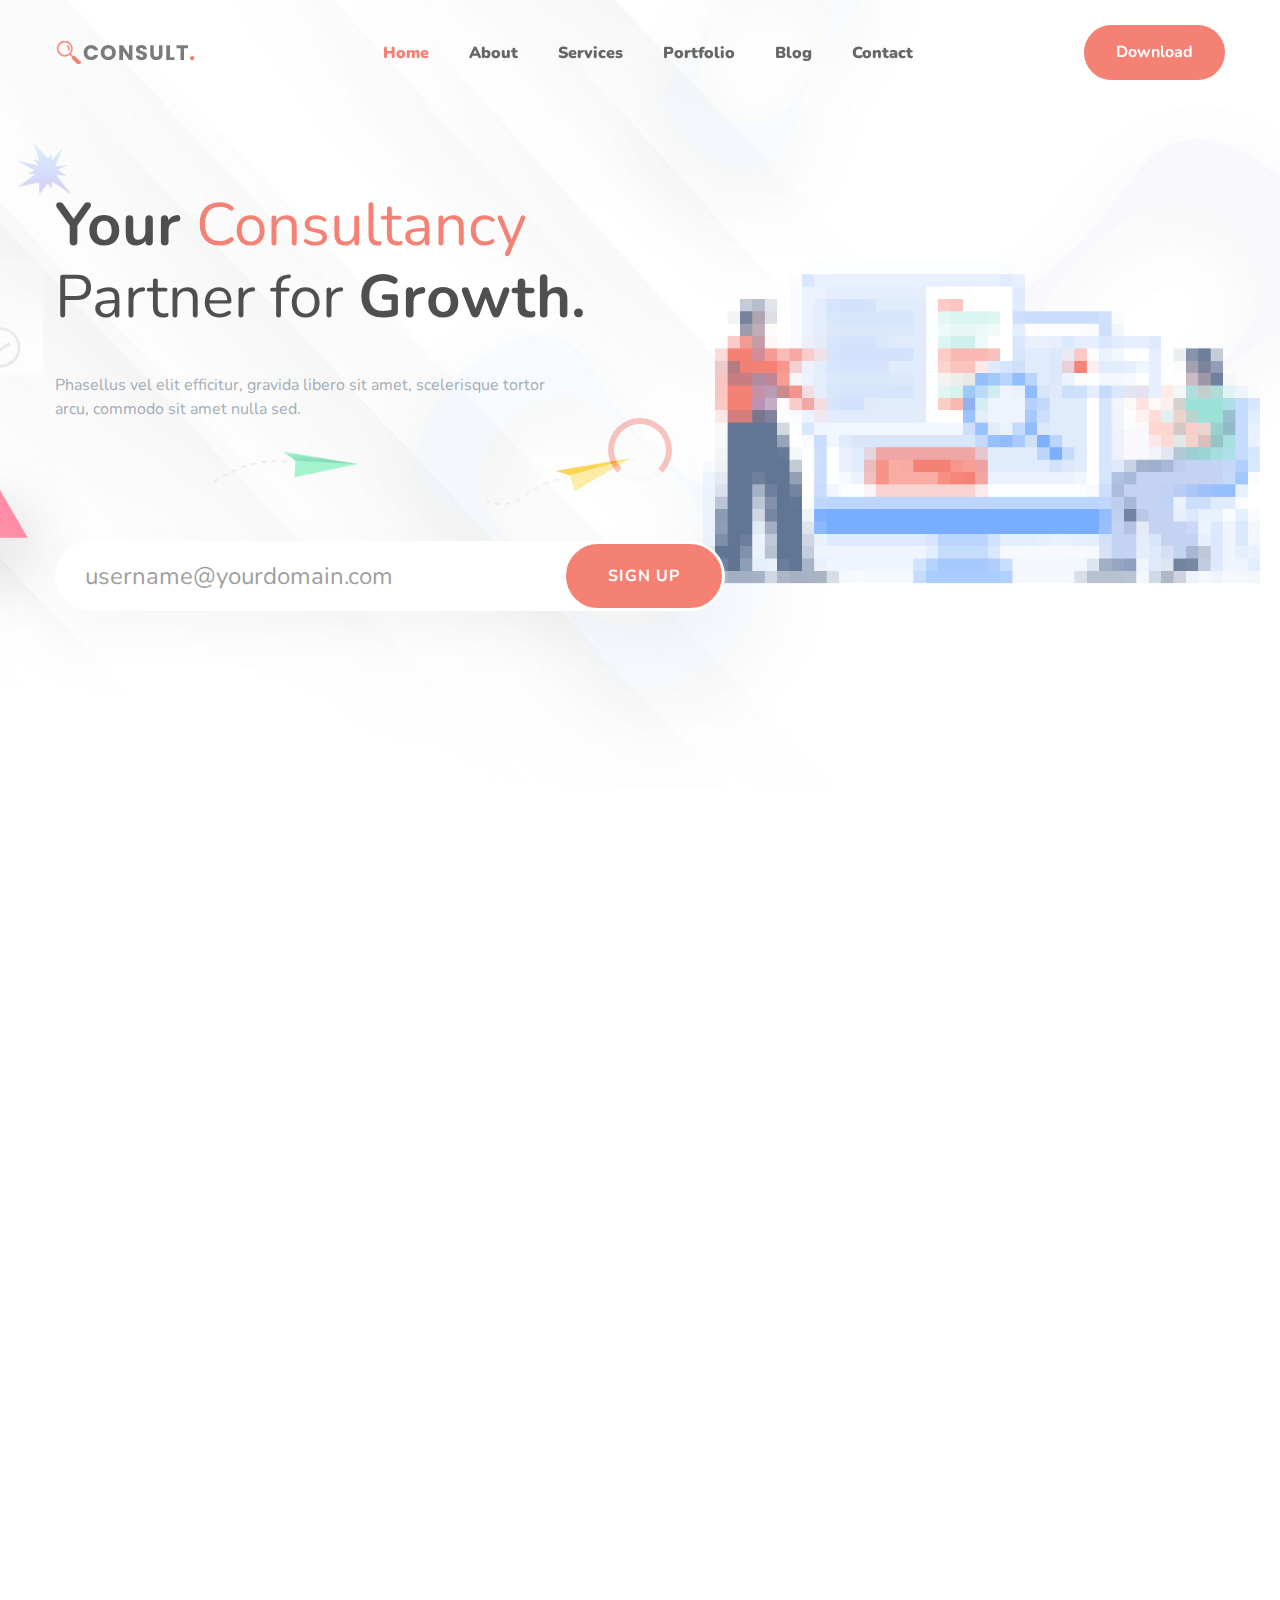
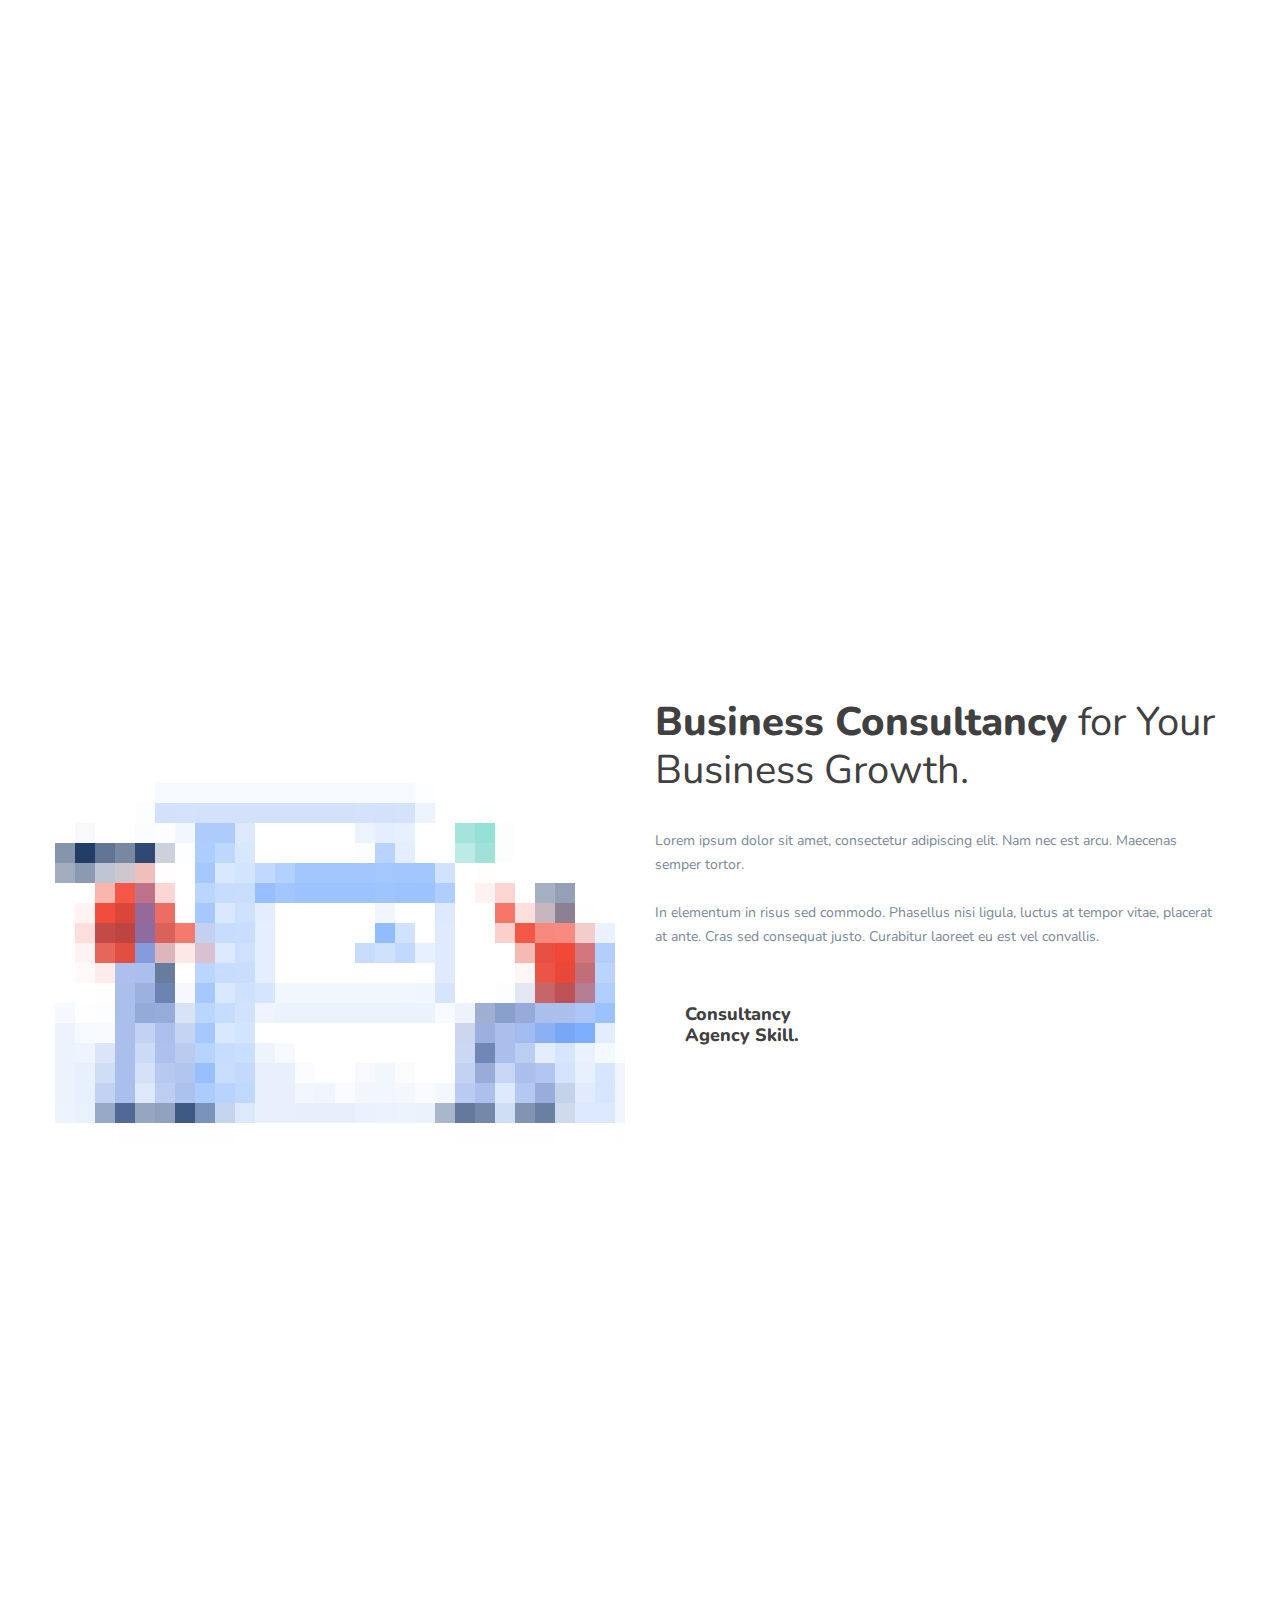
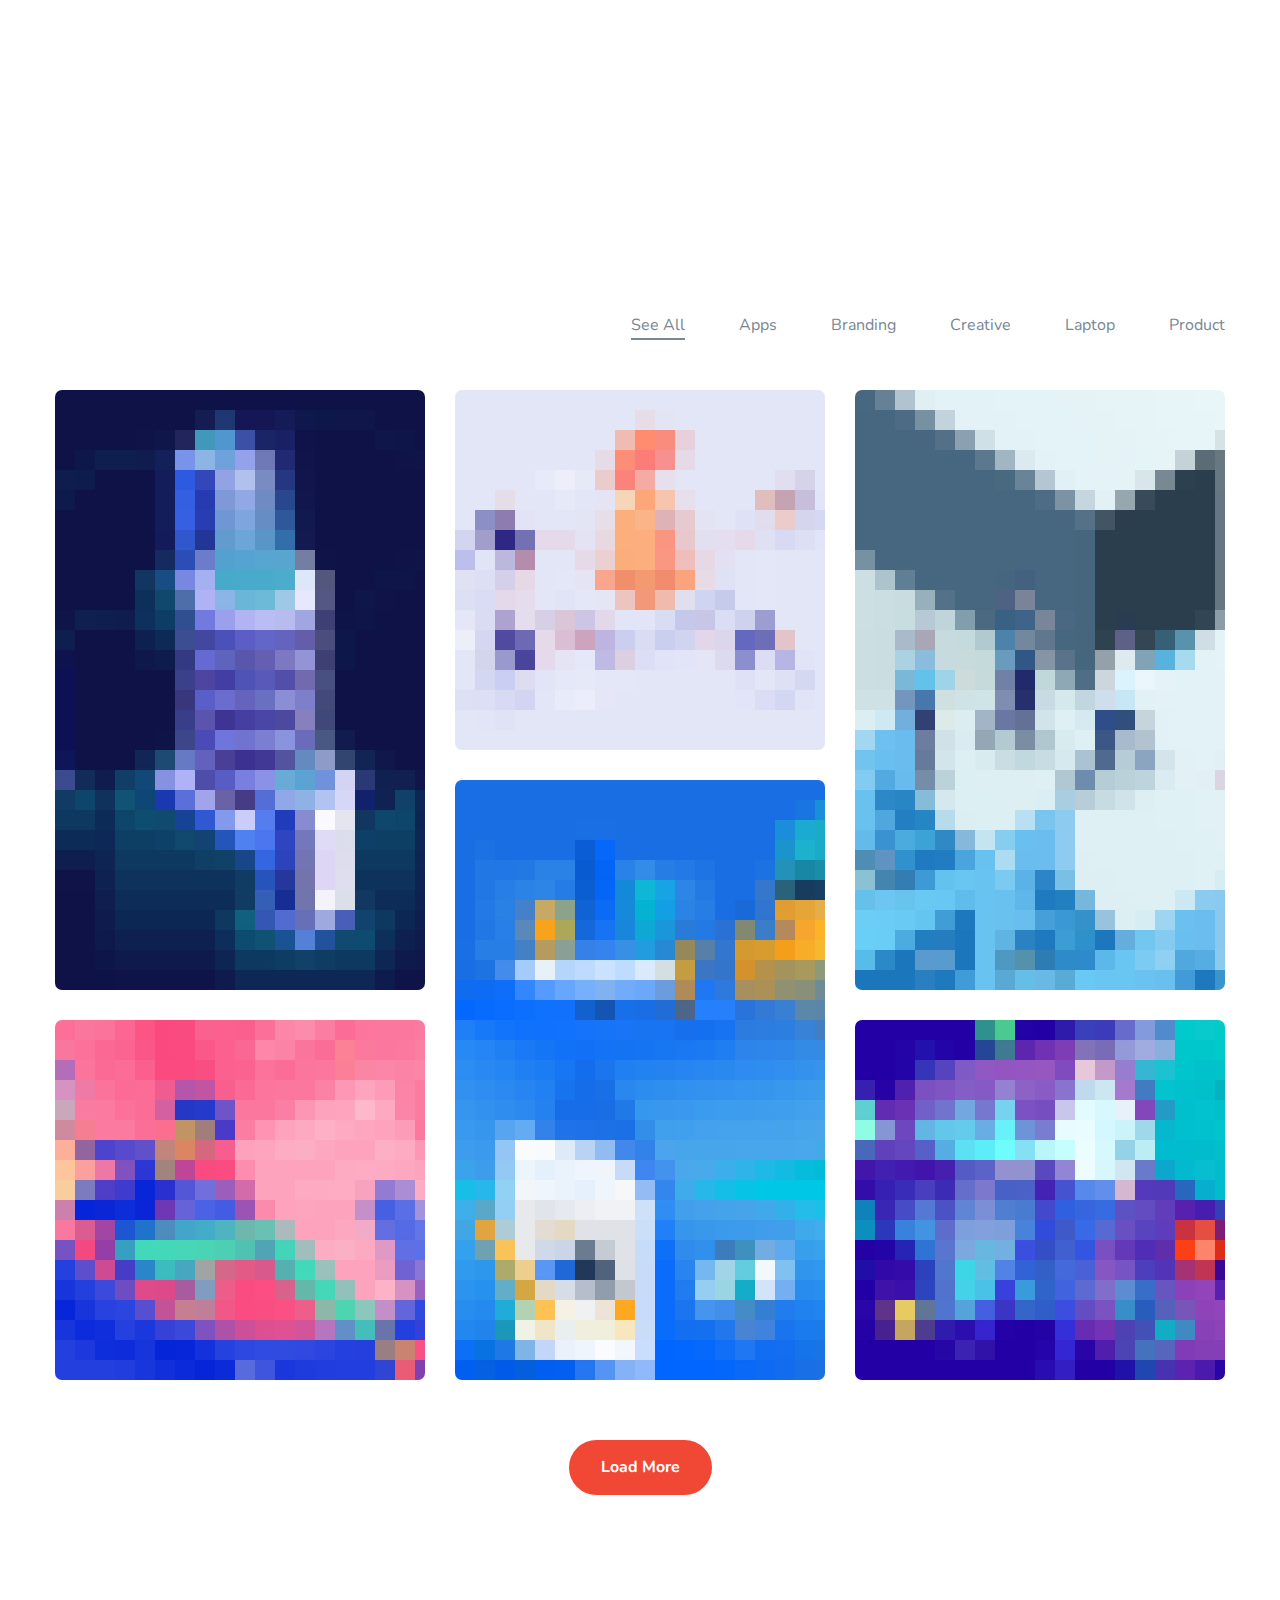
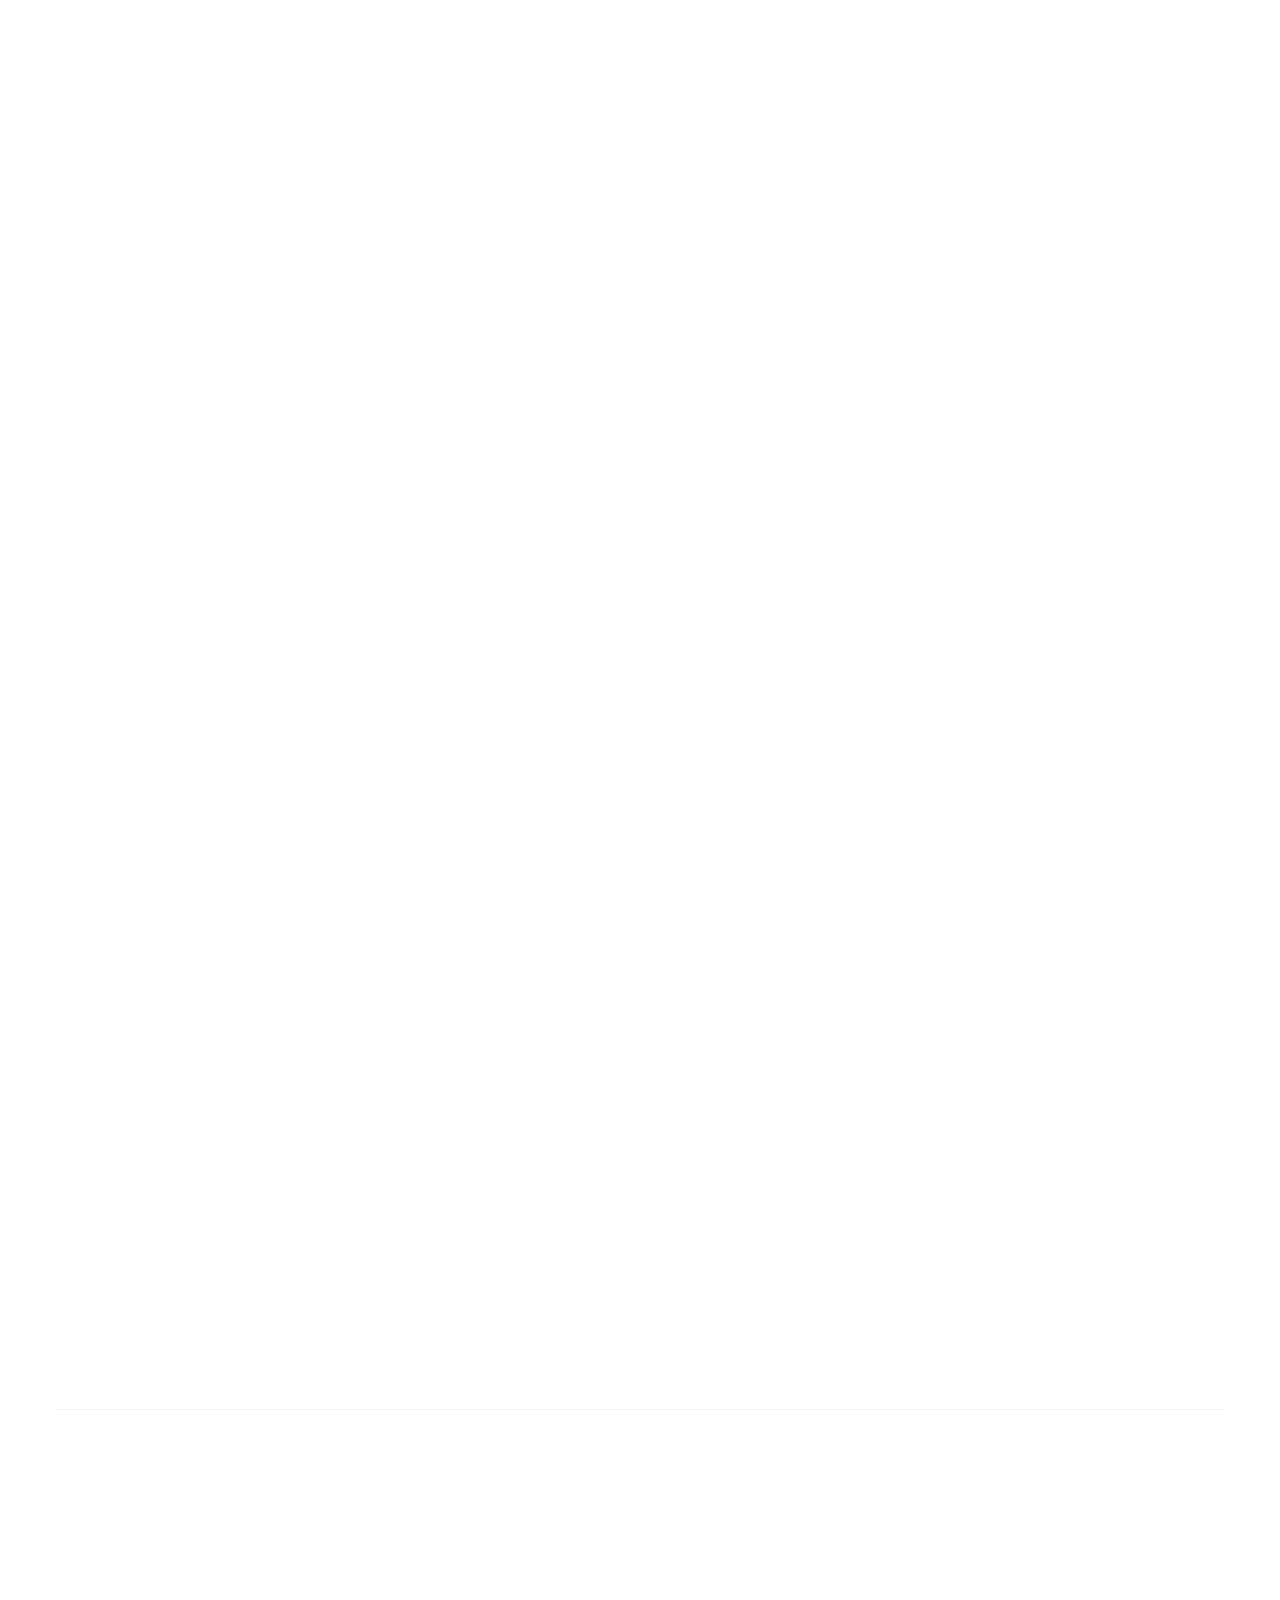
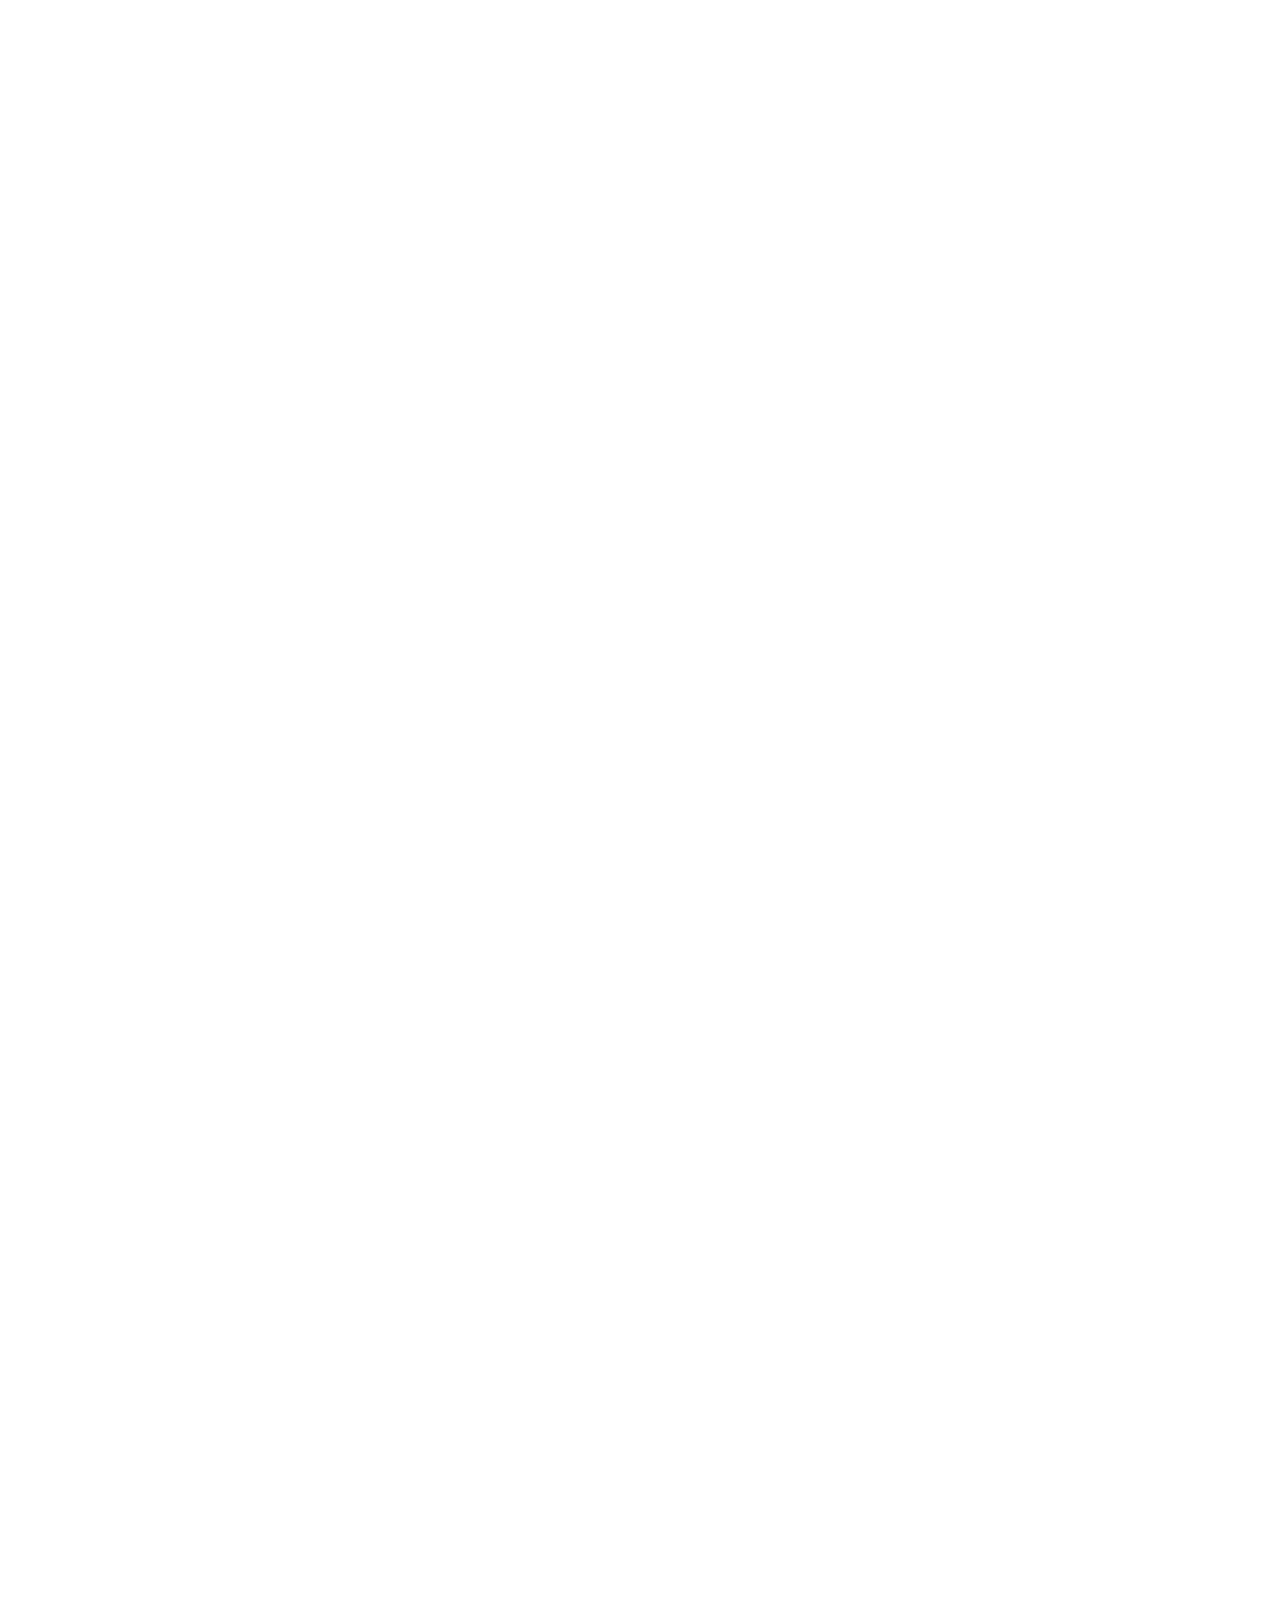
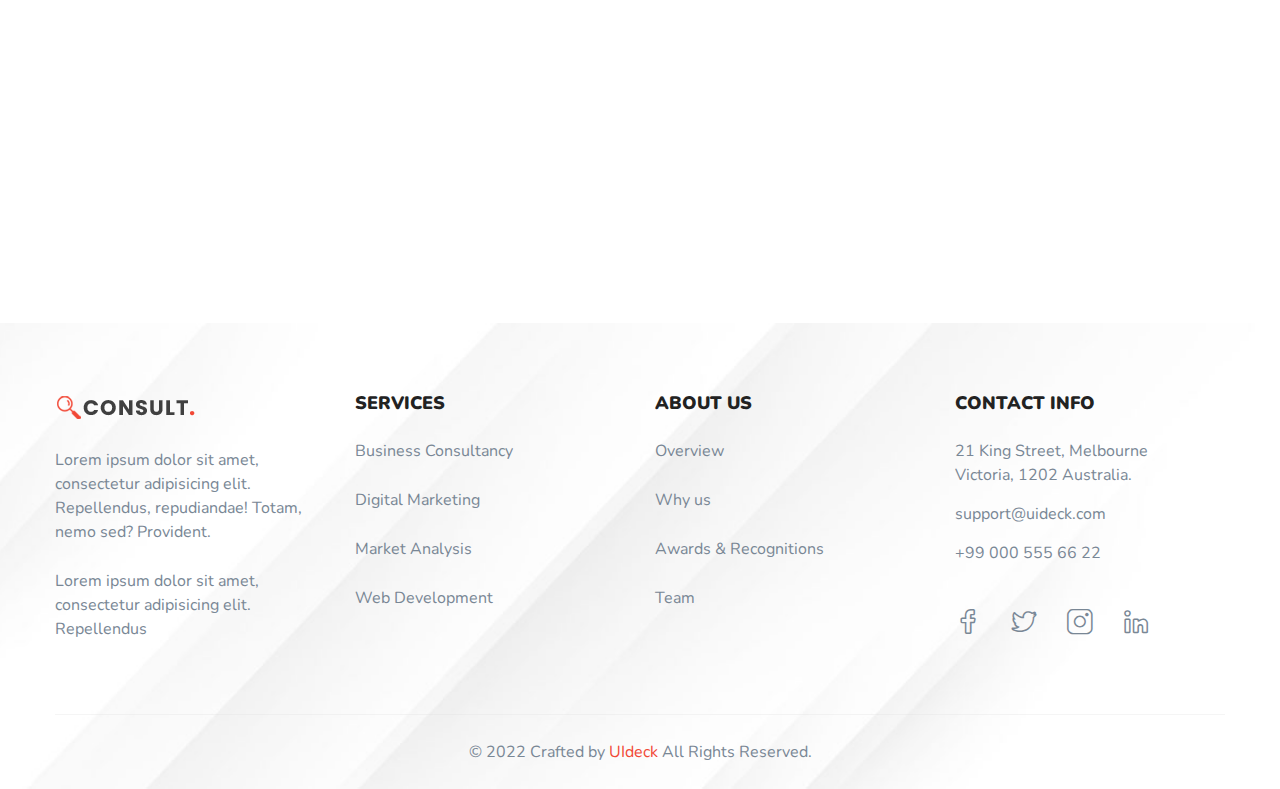
<file: consult-opl/index.html>
<!doctype html>
<html class="no-js" lang="en">

<head>
    <meta charset="utf-8">
    
    <!--====== Title ======-->
    <title>Consult - Business Consultancy Agency Template | Home</title>
    
    <meta name="description" content="">
    <meta name="viewport" content="width=device-width, initial-scale=1">

    <!--====== Favicon Icon ======-->
    <link rel="shortcut icon" href="assets/images/favicon.png" type="image/png">
        
    <!--====== Slick CSS ======-->
    <link rel="stylesheet" href="assets/css/slick.css">
        
    <!--====== Font Awesome CSS ======-->
    <link rel="stylesheet" href="assets/css/font-awesome.min.css">
        
    <!--====== Line Icons CSS ======-->
    <link rel="stylesheet" href="assets/css/LineIcons.css">
        
    <!--====== Animate CSS ======-->
    <link rel="stylesheet" href="assets/css/animate.css">
        
    <!--====== Magnific Popup CSS ======-->
    <link rel="stylesheet" href="assets/css/magnific-popup.css">
        
    <!--====== Bootstrap CSS ======-->
    <link rel="stylesheet" href="assets/css/bootstrap.min.css">
    
    <!--====== Default CSS ======-->
    <link rel="stylesheet" href="assets/css/default.css">
    
    <!--====== Style CSS ======-->
    <link rel="stylesheet" href="assets/css/style.css">
    
</head>

<body>
    <!--[if IE]>
    <p class="browserupgrade">You are using an <strong>outdated</strong> browser. Please <a href="https://browsehappy.com/">upgrade your browser</a> to improve your experience and security.</p>
  <![endif]-->
   
   
    <!--====== PRELOADER PART START ======-->

    <div class="preloader">
        <div class="loader">
            <div class="ytp-spinner">
                <div class="ytp-spinner-container">
                    <div class="ytp-spinner-rotator">
                        <div class="ytp-spinner-left">
                            <div class="ytp-spinner-circle"></div>
                        </div>
                        <div class="ytp-spinner-right">
                            <div class="ytp-spinner-circle"></div>
                        </div>
                    </div>
                </div>
            </div>
        </div>
    </div>

    <!--====== PRELOADER PART ENDS ======-->
    
    <!--====== HEADER PART START ======-->
    
    <header class="header-area">
        <div class="navbar-area headroom">
            <div class="container">
                <div class="row">
                    <div class="col-lg-12">
                        <nav class="navbar navbar-expand-lg">
                            <a class="navbar-brand" href="index.html">
                                <img src="assets/images/logo.png" alt="Logo">
                            </a>
                            <button class="navbar-toggler" type="button" data-toggle="collapse" data-target="#navbarSupportedContent" aria-controls="navbarSupportedContent" aria-expanded="false" aria-label="Toggle navigation">
                                <span class="toggler-icon"></span>
                                <span class="toggler-icon"></span>
                                <span class="toggler-icon"></span>
                            </button>

                            <div class="collapse navbar-collapse sub-menu-bar" id="navbarSupportedContent">
                                <ul id="nav" class="navbar-nav m-auto">
                                    <li class="nav-item active">
                                        <a href="#home">Home</a>
                                    </li>
                                    <li class="nav-item">
                                        <a href="#about">About </a>
                                    </li>
                                    <li class="nav-item">
                                        <a href="#services">Services</a>
                                    </li>
                                    <li class="nav-item">
                                        <a href="#portfolio">Portfolio</a>
                                    </li>
                                    <li class="nav-item">
                                        <a href="#blog">Blog</a>
                                    </li>
                                    <li class="nav-item">
                                        <a href="#contact">Contact</a>
                                    </li>
                                </ul>
                            </div> <!-- navbar collapse -->
                            
                            <div class="navbar-btn d-none d-sm-inline-block">
                                <a class="main-btn" data-scroll-nav="0" href="#pricing">Download</a>
                            </div>
                        </nav> <!-- navbar -->
                    </div>
                </div> <!-- row -->
            </div> <!-- container -->
        </div> <!-- navbar area -->
        
        <div id="home" class="header-hero bg_cover d-lg-flex align-items-center" style="background-image: url(assets/images/header-hero.jpg)">
            <div class="container">
                <div class="row">
                    <div class="col-lg-7">
                        <div class="header-hero-content">
                            <h1 class="hero-title wow fadeInUp" data-wow-duration="1s" data-wow-delay="0.2s"><b>Your</b> <span>Consultancy</span> Partner for <b>Growth.</b></h1>
                            <p class="text wow fadeInUp" data-wow-duration="1s" data-wow-delay="0.5s">Phasellus vel elit efficitur, gravida libero sit amet, scelerisque  tortor arcu, commodo sit amet nulla sed.</p>
                            <div class="header-singup wow fadeInUp" data-wow-duration="1s" data-wow-delay="0.8s">
                                <input type="text" placeholder="username@yourdomain.com">
                                <button class="main-btn">Sign Up</button>
                            </div>
                        </div> <!-- header hero content -->
                    </div>
                </div> <!-- row -->
            </div> <!-- container -->
            <div class="header-hero-image d-flex align-items-center wow fadeInRightBig" data-wow-duration="1s" data-wow-delay="1.1s">
                <div class="image">
                    <img src="assets/images/hero-image.png" alt="Hero Image">
                </div>
            </div> <!-- header hero image -->
        </div> <!-- header hero -->
    </header>
    
    <!--====== HEADER PART ENDS ======-->
    
    <!--====== ABOUT PART START ======-->
    
    <section id="about" class="about-area pt-115">
        <div class="container">
            <div class="row justify-content-center">
                <div class="col-lg-9">
                    <div class="about-title text-center wow fadeInUp" data-wow-duration="1s" data-wow-delay="0.3s">
                        <h6 class="welcome">WELCOME</h6>
                        <h3 class="title"><span>Our 10 years working experience to </span> take care of your business goal.</h3>
                    </div>
                </div>
            </div> <!-- row -->
            <div class="row">
                <div class="col-lg-12">
                    <div class="about-image mt-60 wow fadeIn" data-wow-duration="1s" data-wow-delay="0.5s">
                        <img src="assets/images/about.png" alt="about">
                    </div> <!-- about image -->
                </div>
            </div> <!-- row -->
            <div class="row justify-content-center">
                <div class="col-lg-10">
                    <div class="about-content pt-45">
                        <p class="text wow fadeInUp" data-wow-duration="1s" data-wow-delay="0.4s">Duis et metus et massa tempus lacinia. Class aptent taciti sociosqu ad litora torquent per conubia nostra, per inceptos himenaeos. Maecenas ultricies, orci molestie blandit interdum. ipsum ante pellentesque nisl, eget mollis turpis quam nec eros. ultricies, orci molestie blandit interdum.</p>
                        
                        <div class="about-counter pt-60">
                            <div class="row">
                                <div class="col-sm-4">
                                    <div class="single-counter counter-color-1 mt-30 d-flex wow fadeInUp" data-wow-duration="1s" data-wow-delay="0.3s">
                                        <div class="counter-shape">
                                            <span class="shape-1"></span>
                                            <span class="shape-2"></span>
                                        </div>
                                        <div class="counter-content media-body">
                                            <span class="counter-count"><span class="counter">350</span></span>
                                            <p class="text">Clients</p>
                                        </div>
                                    </div> <!-- single counter -->
                                </div>
                                <div class="col-sm-4">
                                    <div class="single-counter counter-color-2 mt-30 d-flex wow fadeInUp" data-wow-duration="1s" data-wow-delay="0.6s">
                                        <div class="counter-shape">
                                            <span class="shape-1"></span>
                                            <span class="shape-2"></span>
                                        </div>
                                        <div class="counter-content media-body">
                                            <span class="counter-count"><span class="counter">99</span>%</span>
                                            <p class="text">Satisfaction</p>
                                        </div>
                                    </div> <!-- single counter -->
                                </div>
                                <div class="col-sm-4">
                                    <div class="single-counter counter-color-3 mt-30 d-flex wow fadeInUp" data-wow-duration="1s" data-wow-delay="0.9s">
                                        <div class="counter-shape">
                                            <span class="shape-1"></span>
                                            <span class="shape-2"></span>
                                        </div>
                                        <div class="counter-content media-body">
                                            <span class="counter-count"><span class="counter">870</span></span>
                                            <p class="text">Projects</p>
                                        </div>
                                    </div> <!-- single counter -->
                                </div>
                            </div> <!-- row -->
                        </div> <!-- about counter -->
                    </div> <!-- about content -->
                </div>
            </div> <!-- row -->
        </div> <!-- container -->
    </section>
    
    <!--====== ABOUT PART ENDS ======-->
    
    <!--====== OUR SERVICE PART START ======-->
    
    <section id="services" class="our-services-area pt-115">
        <div class="container">
            <div class="row justify-content-center">
                <div class="col-xl-5 col-lg-6 col-md-8 col-sm-9">
                    <div class="section-title text-center wow fadeInUp" data-wow-duration="1s" data-wow-delay="0.2s">
                        <h6 class="sub-title">Our services</h6>
                        <h4 class="title">Bunch of Services <span>to Rock Your Business</span></h4>
                    </div> <!-- section title -->
                </div>
            </div> <!-- row -->
            <div class="row">
                <div class="col-lg-12">
                    <div class="our-services-tab pt-30">
                        <ul class="nav justify-content-center wow fadeIn" data-wow-duration="1s" data-wow-delay="0.5s" id="myTab" role="tablist">
                            <li class="nav-item">
                                <a class="active" id="business-tab" data-toggle="tab" href="#business" role="tab" aria-controls="business" aria-selected="true">
                                    <i class="lni-briefcase"></i> <span>Business <br> Consultancy</span>
                                </a>
                            </li>
                            <li class="nav-item">
                                <a id="digital-tab" data-toggle="tab" href="#digital" role="tab" aria-controls="digital" aria-selected="false">
                                    <i class="lni-bullhorn"></i> <span>Digital <br> Marketing</span>
                                </a>
                            </li>

                            <li class="nav-item">
                                <a id="market-tab" data-toggle="tab" href="#market" role="tab" aria-controls="market" aria-selected="false">
                                    <i class="lni-stats-up"></i> <span>Market <br> Analysis</span>
                                </a>
                            </li>
                        </ul>
                        <div class="tab-content" id="myTabContent">
                            <div class="tab-pane fade show active" id="business" role="tabpanel" aria-labelledby="business-tab">
                                <div class="row">
                                    <div class="col-lg-6">
                                        <div class="our-services-image mt-50">
                                            <img src="assets/images/our-service-1.jpg" alt="service">
                                        </div> <!-- our services image -->
                                    </div>
                                    <div class="col-lg-6">
                                        <div class="our-services-content mt-45">
                                            <h3 class="services-title">Business Consultancy <span>for Your Business Growth.</span></h3>
                                            <p class="text">Lorem ipsum dolor sit amet, consectetur adipiscing elit. Nam nec est arcu. Maecenas semper tortor.  <br>  <br> In elementum in risus sed commodo. Phasellus nisi ligula, luctus at tempor vitae, placerat at ante. Cras sed consequat justo. Curabitur laoreet eu est vel convallis. </p>
                                            
                                            <div class="our-services-progress d-flex align-items-center mt-55">
                                                <div class="circle" id="circles-1"></div>
                                                <div class="progress-content">
                                                    <h4 class="progress-title">Consultancy<br> Agency Skill.</h4>
                                                </div>
                                            </div>
                                        </div> <!-- our services content -->
                                    </div>
                                </div> <!-- row -->
                            </div>
                            
                            <div class="tab-pane fade" id="digital" role="tabpanel" aria-labelledby="digital-tab">
                                <div class="row">
                                    <div class="col-lg-6">
                                        <div class="our-services-image mt-50">
                                            <img src="assets/images/our-service-1.jpg" alt="service">
                                        </div> <!-- our services image -->
                                    </div>
                                    <div class="col-lg-6">
                                        <div class="our-services-content mt-45">
                                            <h3 class="services-title">Digital Marketing  <span>for Your Business Growth.</span></h3>
                                            <p class="text">Lorem ipsum dolor sit amet, consectetur adipiscing elit. Nam nec est arcu. Maecenas semper tortor.  <br>  <br> In elementum in risus sed commodo. Phasellus nisi ligula, luctus at tempor vitae, placerat at ante. Cras sed consequat justo. Curabitur laoreet eu est vel convallis. </p>
                                            
                                            <div class="our-services-progress d-flex align-items-center mt-55">
                                                <div class="circle" id="circles-2"></div>
                                                <div class="progress-content">
                                                    <h4 class="progress-title">Digital Marketing <br> Skill.</h4>
                                                </div>
                                            </div>
                                        </div> <!-- our services content -->
                                    </div>
                                </div> <!-- row -->
                            </div>
                            
                            <div class="tab-pane fade" id="market" role="tabpanel" aria-labelledby="market-tab">
                                <div class="row">
                                    <div class="col-lg-6">
                                        <div class="our-services-image mt-50">
                                            <img src="assets/images/our-service-1.jpg" alt="service">
                                        </div> <!-- our services image -->
                                    </div>
                                    <div class="col-lg-6">
                                        <div class="our-services-content mt-45">
                                            <h3 class="services-title">Market Analysis  <span>for Your Business Growth.</span></h3>
                                            <p class="text">Lorem ipsum dolor sit amet, consectetur adipiscing elit. Nam nec est arcu. Maecenas semper tortor.  <br>  <br> In elementum in risus sed commodo. Phasellus nisi ligula, luctus at tempor vitae, placerat at ante. Cras sed consequat justo. Curabitur laoreet eu est vel convallis. </p>
                                            
                                            <div class="our-services-progress d-flex align-items-center mt-55">
                                                <div class="circle" id="circles-3"></div>
                                                <div class="progress-content">
                                                    <h4 class="progress-title">Market Analysis <br> Agency Skill.</h4>
                                                </div>
                                            </div>
                                        </div> <!-- our services content -->
                                    </div>
                                </div> <!-- row -->
                            </div>
                        </div> <!-- tab content -->
                    </div> <!-- our services tab -->
                </div>
            </div> <!-- row -->
        </div> <!-- container -->
    </section>
    
    <!--====== OUR SERVICE PART ENDS ======-->
    
    <!--====== SERVICE PART START ======-->
    
    <section id="service" class="service-area pt-105">
        <div class="container">
            <div class="row">
                <div class="col-lg-6 col-md-8">
                    <div class="section-title wow fadeInUp" data-wow-duration="1s" data-wow-delay="0.2s">
                        <h6 class="sub-title">Why Us</h6>
                        <h4 class="title">The reasons to choose us <span>as your business partner</span></h4>
                    </div> <!-- section title -->
                </div>
            </div> <!-- row -->
            <div class="service-wrapper mt-60 wow fadeInUp" data-wow-duration="1s" data-wow-delay="0.6s">
                <div class="row no-gutters justify-content-center">
                    <div class="col-lg-4 col-md-7">
                        <div class="single-service d-flex">
                            <div class="service-icon">
                                <img src="assets/images/service-1.png" alt="Icon">
                            </div>
                            <div class="service-content media-body">
                                <h4 class="service-title">Highly Experienced</h4>
                                <p class="text">Lorem Ipsum is simply dummy tex of the printing and typesetting industry. Lorem Ipsum .</p>
                            </div>
                            <div class="shape shape-1">
                                <img src="assets/images/shape/shape-1.svg" alt="shape">
                            </div>
                            <div class="shape shape-2">
                                <img src="assets/images/shape/shape-2.svg" alt="shape">
                            </div>
                        </div> <!-- single service -->
                    </div>
                    <div class="col-lg-4 col-md-7">
                        <div class="single-service service-border d-flex">
                            <div class="service-icon">
                                <img src="assets/images/service-2.png" alt="Icon">
                            </div>
                            <div class="service-content media-body">
                                <h4 class="service-title">Bunch of Services</h4>
                                <p class="text">Lorem Ipsum is simply dummy tex of the printing and typesetting industry. Lorem Ipsum .</p>
                            </div>
                            <div class="shape shape-3">
                                <img src="assets/images/shape/shape-3.svg" alt="shape">
                            </div>
                        </div> <!-- single service -->
                    </div>
                    <div class="col-lg-4 col-md-7">
                        <div class="single-service d-flex">
                            <div class="service-icon">
                                <img src="assets/images/service-3.png" alt="Icon">
                            </div>
                            <div class="service-content media-body">
                                <h4 class="service-title">Quality Support</h4>
                                <p class="text">Lorem Ipsum is simply dummy tex of the printing and typesetting industry. Lorem Ipsum .</p>
                            </div>
                            <div class="shape shape-4">
                                <img src="assets/images/shape/shape-4.svg" alt="shape">
                            </div>
                            <div class="shape shape-5">
                                <img src="assets/images/shape/shape-5.svg" alt="shape">
                            </div>
                        </div> <!-- single service -->
                    </div>
                </div> <!-- row -->
                <div class="row">
                    <div class="col-lg-12">
                        <div class="service-btn text-center pt-25 pb-15">
                            <a class="main-btn main-btn-2" href="#">All Services</a>
                        </div> <!-- service btn -->
                    </div>
                </div> <!-- row -->
            </div> <!-- service wrapper -->
        </div> <!-- container -->
    </section>
    
    <!--====== SERVICE PART ENDS ======-->
    
    <!--====== PROJECT GALLERY PART START ======-->

    <section id="portfolio" class="project-masonry-area pt-115">
        <div class="container">
            <div class="row align-items-end">
                <div class="col-lg-4">
                    <div class="section-title pb-20  wow fadeIn" data-wow-duration="1s" data-wow-delay="0.4s">
                        <h6 class="sub-title">Portfolio</h6>
                        <h4 class="title">Portfolio <span>Gallery.</span></h4>
                    </div> <!-- section title -->
                </div>
                <div class="col-lg-8">
                    <div class="project-menu text-center text-sm-left text-lg-right pb-20">
                        <ul>
                            <li class="active" data-filter="*">See All</li>
                            <li data-filter=".apps">Apps</li>
                            <li data-filter=".branding">Branding</li>
                            <li data-filter=".creative">Creative</li>
                            <li data-filter=".laptop">Laptop</li>
                            <li data-filter=".product">Product</li>
                        </ul>
                    </div> <!-- project menu -->
                </div>
            </div> <!-- row -->
            <div class="row grid">
                <div class="col-lg-4 col-sm-6 grid-item apps creative laptop">
                    <div class="single-gallery gallery-masonry mt-30">
                        <div class="gallery-image">
                            <img src="assets/images/protfolio-1.jpg" alt="protfolio">
                        </div>
                        <div class="gallery-icon">
                            <a class="image-popup" href="assets/images/protfolio-1.jpg">
                                <span></span>
                            </a>
                        </div>
                    </div> <!-- single gallery -->
                </div>
                <div class="col-lg-4 col-sm-6 grid-item branding creative">
                    <div class="single-gallery gallery-masonry mt-30">
                        <div class="gallery-image">
                            <img src="assets/images/protfolio-2.jpg" alt="protfolio">
                        </div>
                        <div class="gallery-icon">
                            <a class="image-popup" href="assets/images/protfolio-2.jpg">
                                <span></span>
                            </a>
                        </div>
                    </div> <!-- single gallery -->
                </div>
                <div class="col-lg-4 col-sm-6 grid-item apps branding product">
                    <div class="single-gallery gallery-masonry mt-30">
                        <div class="gallery-image">
                            <img src="assets/images/protfolio-3.jpg" alt="protfolio">
                        </div>
                        <div class="gallery-icon">
                            <a class="image-popup" href="assets/images/protfolio-3.jpg">
                                <span></span>
                            </a>
                        </div>
                    </div> <!-- single gallery -->
                </div>
                <div class="col-lg-4 col-sm-6 grid-item laptop product">
                    <div class="single-gallery gallery-masonry mt-30">
                        <div class="gallery-image">
                            <img src="assets/images/protfolio-5.jpg" alt="protfolio">
                        </div>
                        <div class="gallery-icon">
                            <a class="image-popup" href="assets/images/protfolio-5.jpg">
                                <span></span>
                            </a>
                        </div>
                    </div> <!-- single gallery -->
                </div>
                <div class="col-lg-4 col-sm-6 grid-item branding creative">
                    <div class="single-gallery gallery-masonry mt-30">
                        <div class="gallery-image">
                            <img src="assets/images/protfolio-4.jpg" alt="protfolio">
                        </div>
                        <div class="gallery-icon">
                            <a class="image-popup" href="assets/images/protfolio-4.jpg">
                                <span></span>
                            </a>
                        </div>
                    </div> <!-- single gallery -->
                </div>
                <div class="col-lg-4 col-sm-6 grid-item apps laptop product">
                    <div class="single-gallery gallery-masonry mt-30">
                        <div class="gallery-image">
                            <img src="assets/images/protfolio-6.jpg" alt="protfolio">
                        </div>
                        <div class="gallery-icon">
                            <a class="image-popup" href="assets/images/protfolio-6.jpg">
                                <span></span>
                            </a>
                        </div>
                    </div> <!-- single gallery -->
                </div>
            </div> <!-- row -->
            <div class="row">
                <div class="col-lg-12">
                    <div class="gallery-btn mt-60 text-center">
                        <a class="main-btn" href="#">Load More</a>
                    </div>
                </div>
            </div> <!-- row -->
        </div> <!-- container -->
    </section>

    <!--====== PROJECT GALLERY PART ENDS ======-->
    
    <!--====== PRICING PART START ======-->
    
    <section data-scroll-index="0" id="pricing" class="pricing-area pt-115">
        <div class="container">
            <div class="row justify-content-center">
                <div class="col-lg-5 col-md-8 col-sm-9">
                    <div class="section-title text-center pb-20 wow fadeInUpBig" data-wow-duration="1s" data-wow-delay="0.2s">
                        <h6 class="sub-title">Pricing Plans</h6>
                        <h4 class="title">Providing Best Pricing <span>For Your Business.</span></h4>
                    </div> <!-- section title -->
                </div>
            </div> <!-- row -->
            <div class="row no-gutters justify-content-center">
                <div class="col-lg-4 col-md-7 col-sm-9">
                    <div class="single-pricing text-center pricing-color-1 mt-30 wow fadeIn" data-wow-duration="1s" data-wow-delay="0.3s">
                        <div class="pricing-price">
                            <span class="price"><b>50</b>/m.<span class="symbol">$</span></span>
                        </div>
                        <div class="pricing-title mt-20">
                            <span class="btn">20% Off</span>
                            <h4 class="title">Basic</h4>
                        </div>
                        <div class="pricing-list pt-20">
                            <ul>
                                <li>Full Access</li>
                                <li>Unlimited Bandwidth</li>
                                <li>50 gb Space</li>
                                <li>1 Month Support</li>
                            </ul>
                        </div>
                        <div class="pricing-btn pt-70">
                            <a class="main-btn main-btn-2" href="#">Sign Up Now !</a>
                        </div>
                    </div> <!-- single pricing -->
                </div>
                <div class="col-lg-4 col-md-7 col-sm-9">
                    <div class="single-pricing text-center pricing-active pricing-color-2 mt-30 wow fadeIn" data-wow-duration="1s" data-wow-delay="0.6s">
                        <div class="pricing-price">
                            <span class="price"><b>69</b>/m.<span class="symbol">$</span></span>
                        </div>
                        <div class="pricing-title mt-20">
                            <span class="btn">Special</span>
                            <h4 class="title">Standard</h4>
                        </div>
                        <div class="pricing-list pt-20">
                            <ul>
                                <li>Full Access</li>
                                <li>Unlimited Bandwidth</li>
                                <li>50 gb Space</li>
                                <li>1 Month Support</li>
                            </ul>
                        </div>
                        <div class="pricing-btn pt-70">
                            <a class="main-btn" href="#">Sign Up Now !</a>
                        </div>
                    </div> <!-- single pricing -->
                </div>
                <div class="col-lg-4 col-md-7 col-sm-9">
                    <div class="single-pricing text-center pricing-color-3 mt-30 wow fadeIn" data-wow-duration="1s" data-wow-delay="0.9s">
                        <div class="pricing-price">
                            <span class="price"><b>99</b>/m.<span class="symbol">$</span></span>
                        </div>
                        <div class="pricing-title mt-20">
                            <span class="btn">New</span>
                            <h4 class="title">Premium</h4>
                        </div>
                        <div class="pricing-list pt-20">
                            <ul>
                                <li>Full Access</li>
                                <li>Unlimited Bandwidth</li>
                                <li>50 gb Space</li>
                                <li>1 Month Support</li>
                            </ul>
                        </div>
                        <div class="pricing-btn pt-70">
                            <a class="main-btn main-btn-2" href="#">Sign Up Now !</a>
                        </div>
                    </div> <!-- single pricing -->
                </div>
            </div> <!-- row -->
        </div> <!-- container -->
    </section>
    
    <!--====== PRICING PART ENDS ======-->
    
    <!--====== TESTIMONIAL PART START ======-->
    
    <section id="testimonial" class="testimonial-area pt-70 pb-120">
        <div class="container">
            <div class="row justify-content-between">
                <div class="col-xl-5 col-lg-6">
                    <div class="testimonial-left-content mt-45 wow fadeIn" data-wow-duration="1s" data-wow-delay="0.3s">
                        <div class="section-title">
                            <h6 class="sub-title">Testimonials</h6>
                            <h4 class="title">What Client Says, About Us</h4>
                        </div> <!-- section title -->
                        <ul class="testimonial-line">
                            <li></li>
                            <li></li>
                            <li></li>
                            <li></li>
                        </ul>
                        <p class="text">Duis et metus et massa tempus lacinia. Class aptent taciti sociosqu ad litora torquent per conubia nostra, per inceptos himenaeos. Maecenas ultricies, orci molestie blandit interdum. <br> <br> ipsum ante pellentesque nisl, eget mollis turpis quam nec eros. ultricies, orci molestie blandit interdum.</p>
                    </div> <!-- testimonial left content -->
                </div>
                <div class="col-lg-6">
                    <div class="testimonial-right-content mt-50 wow fadeIn" data-wow-duration="1s" data-wow-delay="0.6s">
                        <div class="quota">
                            <i class="lni-quotation"></i>
                        </div>
                        <div class="testimonial-content-wrapper testimonial-active">
                            <div class="single-testimonial">
                                <div class="testimonial-text">
                                    <p class="text">“Praesent scelerisque, odio eu fermentum malesuada, nisi arcu volutpat nisl, sit amet convallis nunc turp.”</p>
                                </div>
                                <div class="testimonial-author d-sm-flex justify-content-between">
                                    <div class="author-info d-flex align-items-center">
                                        <div class="author-image">
                                            <img src="assets/images/author-1.jpg" alt="author">
                                        </div>
                                        <div class="author-name media-body">
                                            <h5 class="name">John Doe</h5>
                                            <span class="sub-title">CEO, Alphabet</span>
                                        </div>
                                    </div>
                                    <div class="author-review">
                                        <ul class="star">
                                            <li><i class="lni-star"></i></li>
                                            <li><i class="lni-star"></i></li>
                                            <li><i class="lni-star"></i></li>
                                            <li><i class="lni-star"></i></li>
                                            <li><i class="lni-star"></i></li>
                                        </ul>
                                        <span class="review">( 7 Reviews )</span>
                                    </div>
                                </div>
                            </div> <!-- single testimonial -->
                            <div class="single-testimonial">
                                <div class="testimonial-text">
                                    <p class="text">“Praesent scelerisque, odio eu fermentum malesuada, nisi arcu volutpat nisl, sit amet convallis nunc turp.”</p>
                                </div>
                                <div class="testimonial-author d-sm-flex justify-content-between">
                                    <div class="author-info d-flex align-items-center">
                                        <div class="author-image">
                                            <img src="assets/images/author-2.jpg" alt="author">
                                        </div>
                                        <div class="author-name media-body">
                                            <h5 class="name">John Doe</h5>
                                            <span class="sub-title">CEO, Alphabet</span>
                                        </div>
                                    </div>
                                    <div class="author-review">
                                        <ul class="star">
                                            <li><i class="lni-star"></i></li>
                                            <li><i class="lni-star"></i></li>
                                            <li><i class="lni-star"></i></li>
                                            <li><i class="lni-star"></i></li>
                                            <li><i class="lni-star"></i></li>
                                        </ul>
                                        <span class="review">( 7 Reviews )</span>
                                    </div>
                                </div>
                            </div> <!-- single testimonial -->
                            <div class="single-testimonial">
                                <div class="testimonial-text">
                                    <p class="text">“Praesent scelerisque, odio eu fermentum malesuada, nisi arcu volutpat nisl, sit amet convallis nunc turp.”</p>
                                </div>
                                <div class="testimonial-author d-sm-flex justify-content-between">
                                    <div class="author-info d-flex align-items-center">
                                        <div class="author-image">
                                            <img src="assets/images/author-3.jpg" alt="author">
                                        </div>
                                        <div class="author-name media-body">
                                            <h5 class="name">John Doe</h5>
                                            <span class="sub-title">CEO, Alphabet</span>
                                        </div>
                                    </div>
                                    <div class="author-review">
                                        <ul class="star">
                                            <li><i class="lni-star"></i></li>
                                            <li><i class="lni-star"></i></li>
                                            <li><i class="lni-star"></i></li>
                                            <li><i class="lni-star"></i></li>
                                            <li><i class="lni-star"></i></li>
                                        </ul>
                                        <span class="review">( 7 Reviews )</span>
                                    </div>
                                </div>
                            </div> <!-- single testimonial -->
                        </div> <!-- testimonial content wrapper -->
                    </div> <!-- testimonial right content -->
                </div>
            </div> <!-- row -->
        </div> <!-- container -->
    </section>
    
    <!--====== TESTIMONIAL PART ENDS ======-->
    
    <!--====== BRAND PART START ======-->
    
    <div id="brand" class="brand-area">
        <div class="container">
            <div class="row">
                <div class="col-lg-12">
                    <div class="brand-wrapper pt-70 clearfix">
                        <div class="single-brand mt-50 text-md-left wow fadeIn" data-wow-duration="1s" data-wow-delay="0.2s">
                            <img src="assets/images/brand-1.png" alt="brand">
                        </div> <!-- single brand -->
                        <div class="single-brand mt-50 wow fadeIn" data-wow-duration="1s" data-wow-delay="0.3s">
                            <img src="assets/images/brand-2.png" alt="brand">
                        </div> <!-- single brand -->
                        <div class="single-brand mt-50 wow fadeIn" data-wow-duration="1s" data-wow-delay="0.4s">
                            <img src="assets/images/brand-3.png" alt="brand">
                        </div> <!-- single brand -->
                        <div class="single-brand mt-50 wow fadeIn" data-wow-duration="1s" data-wow-delay="0.5s">
                            <img src="assets/images/brand-4.png" alt="brand">
                        </div> <!-- single brand -->
                        <div class="single-brand mt-50 text-md-right wow fadeIn" data-wow-duration="1s" data-wow-delay="0.6s">
                            <img src="assets/images/brand-5.png" alt="brand">
                        </div> <!-- single brand -->
                    </div> <!-- brand wrapper -->
                </div>
            </div> <!-- row -->
        </div> <!-- container -->
    </div>
    
    <!--====== BRAND PART ENDS ======-->
    
    <!--====== BLOG PART START ======-->

    <section id="blog" class="blog-area pt-115">
        <div class="container">
            <div class="row justify-content-center">
                <div class="col-lg-4">
                    <div class="section-title text-center pb-20 wow fadeInUp" data-wow-duration="1s" data-wow-delay="0.3s">
                        <h6 class="sub-title">Our Blog</h6>
                        <h4 class="title">Letest <span>News.</span></h4>
                    </div> <!-- section title -->
                </div>
            </div> <!-- row -->
            <div class="row justify-content-center">
                <div class="col-lg-4 col-md-6 col-sm-8">
                    <div class="single-blog mt-30 wow fadeInUpBig" data-wow-duration="1s" data-wow-delay="0.4s">
                        <div class="blog-image">
                            <a href="blog-details.html"><img src="assets/images/news-1.jpg" alt="news"></a>
                        </div>
                        <div class="blog-content">
                            <h4 class="blog-title"><a href="blog-details.html">Nulla eget urna at tortor  turpi feugiat tristique in sit.</a></h4>
                            <div class="blog-author d-flex align-items-center">
                                <div class="author-image">
                                    <img src="assets/images/author-1.jpg" alt="author">
                                </div>
                                <div class="author-content media-body">
                                    <h6 class="sub-title">Posted by</h6>
                                    <p class="text">Isabela Moreira</p>
                                </div>
                            </div>
                        </div>
                    </div> <!-- single blog -->
                </div>
                <div class="col-lg-4 col-md-6 col-sm-8">
                    <div class="single-blog mt-30 wow fadeInUpBig" data-wow-duration="1s" data-wow-delay="0.7s">
                        <div class="blog-image">
                            <a href="blog-details.html"><img src="assets/images/news-2.jpg" alt="news"></a>
                        </div>
                        <div class="blog-content">
                            <h4 class="blog-title"><a href="blog-details.html">Nulla eget urna at tortor  turpi feugiat tristique in sit.</a></h4>
                            <div class="blog-author d-flex align-items-center">
                                <div class="author-image">
                                    <img src="assets/images/author-2.jpg" alt="author">
                                </div>
                                <div class="author-content media-body">
                                    <h6 class="sub-title">Posted by</h6>
                                    <p class="text">Elon Musk</p>
                                </div>
                            </div>
                        </div>
                    </div> <!-- single blog -->
                </div>
                <div class="col-lg-4 col-md-6 col-sm-8">
                    <div class="single-blog mt-30 wow fadeInUpBig" data-wow-duration="1s" data-wow-delay="1s">
                        <div class="blog-image">
                            <a href="blog-details.html"><img src="assets/images/news-3.jpg" alt="news"></a>
                        </div>
                        <div class="blog-content">
                            <h4 class="blog-title"><a href="blog-details.html">Nulla eget urna at tortor  turpi feugiat tristique in sit.</a></h4>
                            <div class="blog-author d-flex align-items-center">
                                <div class="author-image">
                                    <img src="assets/images/author-3.jpg" alt="author">
                                </div>
                                <div class="author-content media-body">
                                    <h6 class="sub-title">Posted by</h6>
                                    <p class="text">Fiona</p>
                                </div>
                            </div>
                        </div>
                    </div> <!-- single blog -->
                </div>
            </div> <!-- row -->
        </div> <!-- container -->
    </section>

    <!--====== BLOG PART ENDS ======-->
    
    <!--====== CONTACT PART START ======-->

    <section id="contact" class="contact-area pt-120 pb-120">
        <div class="container">
            <div class="row justify-content-center">
                <div class="col-lg-4">
                    <div class="section-title text-center pb-20 wow fadeInUp" data-wow-duration="1s" data-wow-delay="0.3s">
                        <h6 class="sub-title">Our Contact</h6>
                        <h4 class="title">Get In <span>Touch.</span></h4>
                    </div> <!-- section title -->
                </div>
            </div> <!-- row -->
            <div class="contact-info pt-30">
                <div class="row">
                    <div class="col-lg-4 col-md-6">
                        <div class="single-contact-info contact-color-1 mt-30 d-flex  wow fadeInUp" data-wow-duration="1s" data-wow-delay="0.3s">
                            <div class="contact-info-icon">
                                <i class="lni-map-marker"></i>
                            </div>
                            <div class="contact-info-content media-body">
                                <p class="text">21 King Street, Melbourne <br> Victoria, 1202 Australia.</p>
                            </div>
                        </div> <!-- single contact info -->
                    </div>
                    <div class="col-lg-4 col-md-6">
                        <div class="single-contact-info contact-color-2 mt-30 d-flex  wow fadeInUp" data-wow-duration="1s" data-wow-delay="0.6s">
                            <div class="contact-info-icon">
                                <i class="lni-envelope"></i>
                            </div>
                            <div class="contact-info-content media-body">
                                <p class="text">hello@uideck.com</p>
                                <p class="text">support@uideck.com</p>
                            </div>
                        </div> <!-- single contact info -->
                    </div>
                    <div class="col-lg-4 col-md-6">
                        <div class="single-contact-info contact-color-3 mt-30 d-flex  wow fadeInUp" data-wow-duration="1s" data-wow-delay="0.9s">
                            <div class="contact-info-icon">
                                <i class="lni-phone"></i>
                            </div>
                            <div class="contact-info-content media-body">
                                <p class="text">+99 000 1111 555</p>
                                <p class="text">+88 999 5555 444</p>
                            </div>
                        </div> <!-- single contact info -->
                    </div>
                </div> <!-- row -->
            </div> <!-- contact info -->
            <div class="row">
                <div class="col-lg-12">
                    <div class="contact-wrapper-form pt-115  wow fadeInUpBig" data-wow-duration="1s" data-wow-delay="0.5s">
                        <h4 class="contact-title pb-10"><i class="lni-envelope"></i> Leave <span>A Message.</span></h4>
                        
                        <form id="contact-form" action="assets/contact.php" method="post">
                            <div class="row">
                                <div class="col-md-6">
                                    <div class="contact-form mt-45">
                                        <label>Enter Your Name</label>
                                        <input type="text" name="name" placeholder="Full Name">
                                    </div> <!-- contact-form -->
                                </div>
                                <div class="col-md-6">
                                    <div class="contact-form mt-45">
                                        <label>Enter Your Email</label>
                                        <input type="email" name="email" placeholder="Email">
                                    </div> <!-- contact-form -->
                                </div>
                                <div class="col-md-12">
                                    <div class="contact-form mt-45">
                                        <label>Your Message</label>
                                        <textarea name="message" placeholder="Enter your message..."></textarea>
                                    </div> <!-- contact-form -->
                                </div>
                                <p class="form-message"></p>
                                <div class="col-md-12">
                                    <div class="contact-form mt-45">
                                        <button type="submit" class="main-btn">Send Now</button>
                                    </div> <!-- contact-form -->
                                </div>
                            </div> <!-- row -->
                        </form>
                    </div> <!-- contact wrapper form -->
                </div>
            </div> <!-- row -->
        </div> <!-- container -->
    </section>

    <!--====== CONTACT PART ENDS ======-->
    
    <!--====== FOOTER PART START ======-->
    
    <footer id="footer" class="footer-area bg_cover" style="background-image: url(assets/images/footer-bg.jpg)">
        <div class="container">
            <div class="footer-widget pt-30 pb-70">
                <div class="row">
                    <div class="col-lg-3 col-sm-6 order-sm-1 order-lg-1">
                        <div class="footer-about pt-40">
                            <a href="#">
                                <img src="assets/images/logo.png" alt="Logo">
                            </a>
                            <p class="text">Lorem ipsum dolor sit amet, consectetur adipisicing elit. Repellendus, repudiandae! Totam, nemo sed? Provident.</p> <p class="text">Lorem ipsum dolor sit amet, consectetur adipisicing elit. Repellendus</p>
                        </div> <!-- footer about -->
                    </div>
                    <div class="col-lg-3 col-sm-6 order-sm-3 order-lg-2">
                        <div class="footer-link pt-40">
                            <div class="footer-title">
                                <h5 class="title">Services</h5>
                            </div>
                            <ul>
                                <li><a href="#">Business Consultancy</a></li>
                                <li><a href="#">Digital Marketing</a></li>
                                <li><a href="#">Market Analysis</a></li>
                                <li><a href="#">Web Development</a></li>
                            </ul>
                        </div> <!-- footer link -->
                    </div>
                    <div class="col-lg-3 col-sm-6 order-sm-4 order-lg-3">
                        <div class="footer-link pt-40">
                            <div class="footer-title">
                                <h5 class="title">About Us</h5>
                            </div>
                            <ul>
                                <li><a href="#">Overview</a></li>
                                <li><a href="#">Why us</a></li>
                                <li><a href="#">Awards & Recognitions</a></li>
                                <li><a href="#">Team</a></li>
                            </ul>
                        </div> <!-- footer link -->
                    </div>
                    <div class="col-lg-3 col-sm-6 order-sm-2 order-lg-4">
                        <div class="footer-contact pt-40">
                            <div class="footer-title">
                                <h5 class="title">Contact Info</h5>
                            </div>
                            <div class="contact pt-10">
                                <p class="text">21 King Street, Melbourne <br>
                                    Victoria, 1202 Australia.</p>
                                <p class="text">support@uideck.com</p>
                                <p class="text">+99 000 555 66 22</p>

                                <ul class="social mt-40">
                                    <li><a href="#"><i class="lni-facebook"></i></a></li>
                                    <li><a href="#"><i class="lni-twitter"></i></a></li>
                                    <li><a href="#"><i class="lni-instagram"></i></a></li>
                                    <li><a href="#"><i class="lni-linkedin"></i></a></li>
                                </ul>
                            </div> <!-- contact -->
                        </div> <!-- footer contact -->
                    </div>
                </div> <!-- row -->
            </div> <!-- footer widget -->
            <div class="footer-copyright text-center">
                <p class="text">© 2022 Crafted by <a href="https://uideck.com" rel="nofollow">UIdeck</a> All Rights Reserved.</p>
            </div>
        </div> <!-- container -->
    </footer>
    
    <!--====== FOOTER PART ENDS ======-->
    
    <!--====== BACK TOP TOP PART START ======-->

    <a href="#" class="back-to-top"><i class="lni-chevron-up"></i></a>

    <!--====== BACK TOP TOP PART ENDS ======-->  




    <!--====== Jquery js ======-->
    <script src="assets/js/vendor/jquery-1.12.4.min.js"></script>
    <script src="assets/js/vendor/modernizr-3.7.1.min.js"></script>
    
    <!--====== Bootstrap js ======-->
    <script src="assets/js/popper.min.js"></script>
    <script src="assets/js/bootstrap.min.js"></script>
    
    <!--====== Slick js ======-->
    <script src="assets/js/slick.min.js"></script>
    
    <!--====== Isotope js ======-->
    <script src="assets/js/imagesloaded.pkgd.min.js"></script>
    <script src="assets/js/isotope.pkgd.min.js"></script>
    
    <!--====== Counter Up js ======-->
    <script src="assets/js/waypoints.min.js"></script>
    <script src="assets/js/jquery.counterup.min.js"></script>
    
    <!--====== Circles js ======-->
    <script src="assets/js/circles.min.js"></script>
    
    <!--====== Appear js ======-->
    <script src="assets/js/jquery.appear.min.js"></script>
    
    <!--====== WOW js ======-->
    <script src="assets/js/wow.min.js"></script>
    
    <!--====== Headroom js ======-->
    <script src="assets/js/headroom.min.js"></script>
    
    <!--====== Jquery Nav js ======-->
    <script src="assets/js/jquery.nav.js"></script>
    
    <!--====== Scroll It js ======-->
    <script src="assets/js/scrollIt.min.js"></script>
    
    <!--====== Magnific Popup js ======-->
    <script src="assets/js/jquery.magnific-popup.min.js"></script>
    
    <!--====== Main js ======-->
    <script src="assets/js/main.js"></script>
    
</body>

</html>
</file>
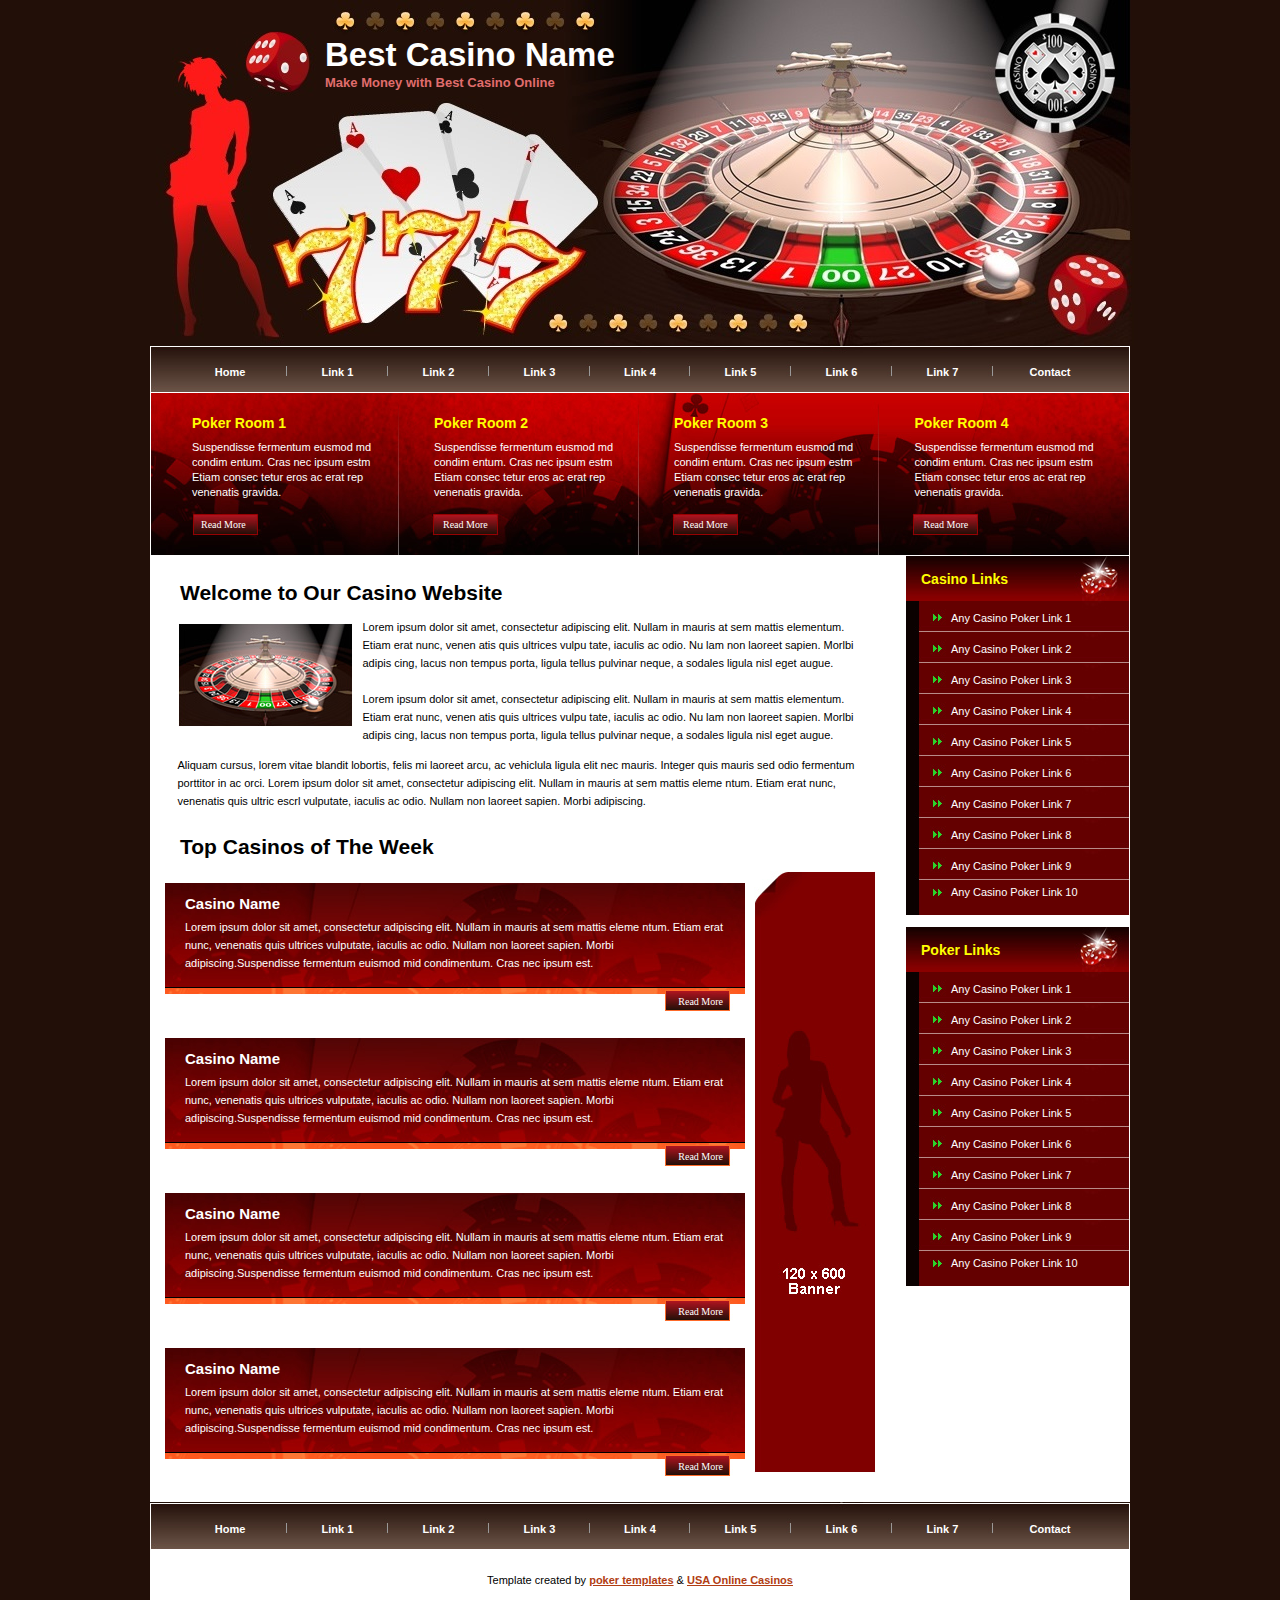
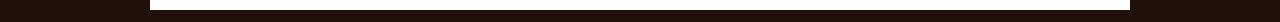
<file: template-9/index.html>
<!DOCTYPE html PUBLIC "-//W3C//DTD HTML 4.01 Transitional//EN" "http://www.w3.org/TR/html4/loose.dtd">
<html>
<head>
<title>Pokertemplates.net - Template 9</title>
<meta http-equiv="Content-Type" content="text/html; charset=UTF-8">
<link href="style.css" rel="stylesheet" type="text/css">

</head>

<body>
<table align="center" bgcolor="#220F08" border="0" cellpadding="0" cellspacing="0" width="1000">
  <tbody><tr>
    <td valign="top" width="1000"><table border="0" cellpadding="0" cellspacing="0" width="1000">
      <tbody><tr>
        <td style="background-repeat:no-repeat;" background="images/header.jpg" height="345" valign="top" width="1000"><div style="padding-top:29px;"><table border="0" cellpadding="0" cellspacing="0" width="1000">
          <tbody><tr>
            <div class="title" style="padding-left:185px;padding-top:7px;">Best Casino Name</div>
          </tr>
          <tr>
            <div class="slogan" style="padding-left:185px;padding-top:0px;">Make Money with Best Casino Online</div>
          </tr>
        </tbody></table></div></td>
      </tr>
      
      <tr>
        <td valign="top" width="1000"><table align="center" border="0" cellpadding="0" cellspacing="0" width="980">
          <tbody><tr align="center" valign="middle">
            <td style="background-repeat:no-repeat;" background="images/lnk1.jpg" height="48" width="137"><div style="padding-left:23px;padding-top:5px;"><a href="#" class="navbar2">Home</a></div></td>
            <td style="background-repeat:no-repeat;" background="images/lnk2.jpg" height="48" width="101"><div style="padding-top:5px;"><a href="#" class="navbar2">Link 1</a></div></td>
            <td style="background-repeat:no-repeat;" background="images/lnk3.jpg" height="48" width="101"><div style="padding-top:5px;"><a href="#" class="navbar2">Link 2</a></div></td>
            <td style="background-repeat:no-repeat;" background="images/lnk4.jpg" height="48" width="101"><div style="padding-top:5px;"><a href="#" class="navbar2">Link 3</a></div></td>
            <td style="background-repeat:no-repeat;" background="images/lnk5.jpg" height="48" width="100"><div style="padding-top:5px;"><a href="#" class="navbar2">Link 4</a></div></td>
            <td style="background-repeat:no-repeat;" background="images/lnk6.jpg" height="48" width="101"><div style="padding-top:5px;"><a href="#" class="navbar2">Link 5</a></div></td>
            <td style="background-repeat:no-repeat;" background="images/lnk7.jpg" height="48" width="101"><div style="padding-top:5px;"><a href="#" class="navbar2">Link 6</a></div></td>
            <td style="background-repeat:no-repeat;" background="images/lnk8.jpg" height="48" width="101"><div style="padding-top:5px;"><a href="#" class="navbar2">Link 7</a></div></td>
            <td style="background-repeat:no-repeat;" background="images/lnk9.jpg" height="48" width="137"><div style="padding-right:23px;padding-top:5px;"><a href="#" class="navbar2">Contact</a></div></td>
          </tr>
        </tbody></table></td>
      </tr>
      <tr>
        <td valign="top" width="1000"><table align="center" border="0" cellpadding="0" cellspacing="0" width="980">
          <tbody><tr valign="top">
            <td style="background-repeat:no-repeat;" background="images/pokr_rom1.jpg" height="163" valign="middle" width="249"><div style="padding-left:20px;"><table align="center" border="0" cellpadding="0" cellspacing="0" width="185">
              <tbody><tr>
                <td class="head-1" height="25" valign="top" width="185">Poker Room 1</td>
              </tr>
              <tr>
                <td class="txt-5" height="35" valign="bottom" width="185">Suspendisse fermentum eusmod md condim entum. Cras nec ipsum estm Etiam consec tetur eros ac erat rep venenatis gravida. </td>
              </tr>
              <tr>
                <td height="35" valign="bottom" width="185"><div style="padding-left:9px;padding-bottom:5px;"><a href="#" class="navbar">Read More</a></div></td>
              </tr>
            </tbody></table></div></td>
            <td style="background-repeat:no-repeat;" background="images/pokr_rom2.jpg" height="163" valign="middle" width="240"><div style="padding-left:15px;"><table align="center" border="0" cellpadding="0" cellspacing="0" width="185">
              <tbody><tr>
                <td class="head-1" height="25" valign="top" width="185">Poker Room 2</td>
              </tr>
              <tr>
                <td class="txt-5" height="35" valign="bottom" width="185">Suspendisse fermentum eusmod md condim entum. Cras nec ipsum estm Etiam consec tetur eros ac erat rep venenatis gravida. </td>
              </tr>
              <tr>
                <td height="35" valign="bottom" width="185"><div style="padding-left:9px;padding-bottom:5px;"><a href="#" class="navbar">Read More</a></div></td>
              </tr>
            </tbody></table></div></td>
            <td style="background-repeat:no-repeat;" background="images/pokr_rom3.jpg" height="163" valign="middle" width="240"><div style="padding-left:15px;"><table align="center" border="0" cellpadding="0" cellspacing="0" width="185">
              <tbody><tr>
                <td class="head-1" height="25" valign="top" width="185">Poker Room 3</td>
              </tr>
              <tr>
                <td class="txt-5" height="35" valign="bottom" width="185">Suspendisse fermentum eusmod md condim entum. Cras nec ipsum estm Etiam consec tetur eros ac erat rep venenatis gravida. </td>
              </tr>
              <tr>
                <td height="35" valign="bottom" width="185"><div style="padding-left:9px;padding-bottom:5px;"><a href="#" class="navbar">Read More</a></div></td>
              </tr>
            </tbody></table></div></td>
            <td style="background-repeat:no-repeat;" background="images/pokr_rom4.jpg" height="163" valign="middle" width="251"><div style="padding-left:5px;"><table align="center" border="0" cellpadding="0" cellspacing="0" width="185">
              <tbody><tr>
                <td class="head-1" height="25" valign="top" width="185">Poker Room 4</td>
              </tr>
              <tr>
                <td class="txt-5" height="35" valign="bottom" width="185">Suspendisse fermentum eusmod md condim entum. Cras nec ipsum estm Etiam consec tetur eros ac erat rep venenatis gravida. </td>
              </tr>
              <tr>
                <td height="35" valign="bottom" width="185"><div style="padding-left:9px;padding-bottom:5px;"><a href="#" class="navbar">Read More</a></div></td>
              </tr>
            </tbody></table></div></td>
          </tr>
        </tbody></table></td>
      </tr>
    </tbody></table></td>
  </tr>
  <tr>
    <td valign="top" width="1000"><table align="center" border="0" cellpadding="0" cellspacing="0" width="980">
      <tbody><tr bgcolor="#FFFFFF" valign="top">
        <td width="745"><table align="center" border="0" cellpadding="0" cellspacing="0" width="715">
          <tbody><tr>
            <td height="25" valign="top" width="715">&nbsp;</td>
          </tr>
          <tr>
            <td class="head-2" height="25" valign="top" width="715">Welcome to Our Casino Website</td>
          </tr>
          <tr>
            <td valign="top" width="715">&nbsp;</td>
          </tr>
          <tr>
            <td valign="top" width="715"><table align="center" border="0" cellpadding="0" cellspacing="0" width="690">
              <tbody><tr valign="top">
                <td width="185"><div style="padding-top:5px;"><img src="images/pic3.jpg" height="104" width="175"></div></td>
                <td class="txt-3" width="505">Lorem ipsum dolor sit 
amet, consectetur adipiscing elit. Nullam in mauris at sem mattis 
elementum. Etiam erat nunc, venen atis quis ultrices vulpu tate, iaculis
 ac odio. Nu lam non laoreet sapien. Morlbi adipis cing, lacus non 
tempus porta, ligula tellus pulvinar neque, a sodales ligula nisl eget 
augue.<br>
                  <br>
                  Lorem ipsum dolor sit amet, consectetur adipiscing 
elit. Nullam in mauris at sem mattis elementum. Etiam erat nunc, venen 
atis quis ultrices vulpu tate, iaculis ac odio. Nu lam non laoreet 
sapien. Morlbi adipis cing, lacus non tempus porta, ligula tellus 
pulvinar neque, a sodales ligula nisl eget augue.</td>
              </tr>
            </tbody></table></td>
          </tr>
          <tr>
            <td valign="top" width="715">&nbsp;</td>
          </tr>
          <tr>
            <td valign="top" width="715"><table align="center" border="0" cellpadding="0" cellspacing="0" width="690">
              <tbody><tr>
                <td class="txt-3" valign="top" width="690">Aliquam 
cursus, lorem vitae blandit lobortis, felis mi laoreet arcu, ac 
vehiclula ligula elit nec mauris. Integer quis mauris sed odio fermentum
 porttitor in ac orci. Lorem ipsum dolor sit amet, consectetur 
adipiscing elit. Nullam in mauris at sem mattis eleme ntum. Etiam erat 
nunc, venenatis quis ultric escrl vulputate, iaculis ac odio. Nullam non
 laoreet sapien. Morbi adipiscing. </td>
              </tr>
            </tbody></table></td>
          </tr>
          <tr>
            <td height="25" valign="top" width="715">&nbsp;</td>
          </tr>
          <tr>
            <td class="head-2" valign="top" width="715">Top Casinos of The Week</td>
          </tr>
          <tr>
            <td valign="top" width="715">&nbsp;</td>
          </tr>
          <tr>
            <td valign="top" width="715"><table align="center" border="0" cellpadding="0" cellspacing="0" width="715">
              <tbody><tr valign="top">
                <td width="585"><table border="0" cellpadding="0" cellspacing="0" width="580">
				  <tbody><tr>
                    <td valign="top" width="580">&nbsp;</td>
                  </tr>
                  <tr>
                    <td style="background-repeat:no-repeat;" background="images/cntr_bg.jpg" height="130" valign="middle" width="580"><table align="center" border="0" cellpadding="0" cellspacing="0" width="540">
                      <tbody><tr>
                        <td class="head-4" height="28" valign="middle" width="540">Casino Name</td>
                      </tr>
                      <tr>
                        <td class="txt-2" valign="top" width="540">Lorem
 ipsum dolor sit amet, consectetur adipiscing elit. Nullam in mauris at 
sem mattis eleme ntum. Etiam erat nunc, venenatis quis ultrices 
vulputate, iaculis ac odio. Nullam non laoreet sapien. Morbi 
adipiscing.Suspendisse fermentum euismod mid condimentum. Cras nec ipsum
 est. </td>
                      </tr>
                      <tr>
                        <td align="right" height="35" valign="bottom" width="540"><div style="padding-right:2px;"><a href="#" class="navbar">Read More</a></div></td>
                      </tr>
                    </tbody></table></td>
                  </tr>
                  <tr>
                    <td height="25" valign="top" width="580">&nbsp;</td>
                  </tr>
                  <tr>
                    <td style="background-repeat:no-repeat;" background="images/cntr_bg.jpg" height="130" valign="middle" width="580"><table align="center" border="0" cellpadding="0" cellspacing="0" width="540">
                      <tbody><tr>
                        <td class="head-4" height="28" valign="middle" width="540">Casino Name</td>
                      </tr>
                      <tr>
                        <td class="txt-2" valign="top" width="540">Lorem
 ipsum dolor sit amet, consectetur adipiscing elit. Nullam in mauris at 
sem mattis eleme ntum. Etiam erat nunc, venenatis quis ultrices 
vulputate, iaculis ac odio. Nullam non laoreet sapien. Morbi 
adipiscing.Suspendisse fermentum euismod mid condimentum. Cras nec ipsum
 est. </td>
                      </tr>
                      <tr>
                        <td align="right" height="35" valign="bottom" width="540"><div style="padding-right:2px;"><a href="#" class="navbar">Read More</a></div></td>
                      </tr>
                    </tbody></table></td>
                  </tr>
                  <tr>
                    <td height="25" valign="top" width="580">&nbsp;</td>
                  </tr>
                  <tr>
                    <td style="background-repeat:no-repeat;" background="images/cntr_bg.jpg" height="130" valign="middle" width="580"><table align="center" border="0" cellpadding="0" cellspacing="0" width="540">
                      <tbody><tr>
                        <td class="head-4" height="28" valign="middle" width="540">Casino Name</td>
                      </tr>
                      <tr>
                        <td class="txt-2" valign="top" width="540">Lorem
 ipsum dolor sit amet, consectetur adipiscing elit. Nullam in mauris at 
sem mattis eleme ntum. Etiam erat nunc, venenatis quis ultrices 
vulputate, iaculis ac odio. Nullam non laoreet sapien. Morbi 
adipiscing.Suspendisse fermentum euismod mid condimentum. Cras nec ipsum
 est. </td>
                      </tr>
                      <tr>
                        <td align="right" height="35" valign="bottom" width="540"><div style="padding-right:2px;"><a href="#" class="navbar">Read More</a></div></td>
                      </tr>
                    </tbody></table></td>
                  </tr>
                  <tr>
                    <td height="25" valign="top" width="580">&nbsp;</td>
                  </tr>
                  <tr>
                    <td style="background-repeat:no-repeat;" background="images/cntr_bg.jpg" height="130" valign="middle" width="580"><table align="center" border="0" cellpadding="0" cellspacing="0" width="540">
                      <tbody><tr>
                        <td class="head-4" height="28" valign="middle" width="540">Casino Name</td>
                      </tr>
                      <tr>
                        <td class="txt-2" valign="top" width="540">Lorem
 ipsum dolor sit amet, consectetur adipiscing elit. Nullam in mauris at 
sem mattis eleme ntum. Etiam erat nunc, venenatis quis ultrices 
vulputate, iaculis ac odio. Nullam non laoreet sapien. Morbi 
adipiscing.Suspendisse fermentum euismod mid condimentum. Cras nec ipsum
 est. </td>
                      </tr>
                      <tr>
                        <td align="right" height="35" valign="bottom" width="540"><div style="padding-right:2px;"><a href="#" class="navbar">Read More</a></div></td>
                      </tr>
                    </tbody></table></td>
                  </tr>
                  <tr>
                    <td valign="top" width="580">&nbsp;</td>
                  </tr>
                  <tr>
                    <td valign="top" width="580">&nbsp;</td>
                  </tr>
                </tbody></table></td>
                <td align="center" width="130"><a href="#"><img src="images/banr.jpg" border="0" height="602" width="122"></a></td>
              </tr>
            </tbody></table></td>
          </tr>
        </tbody></table></td>
        <td width="235"><table align="right" border="0" cellpadding="0" cellspacing="0" width="224">
          <tbody><tr>
            <td class="head-1" style="background-repeat:no-repeat;" background="images/casino_lnks_bg.jpg" height="45" valign="middle" width="224"><div style="padding-left:15px;">Casino Links</div></td>
          </tr>
          <tr>
            <td valign="top" width="224"><table border="0" cellpadding="0" cellspacing="0" width="224">
              <tbody><tr>
                <td style="background-repeat:no-repeat;" background="images/casino_lnks_top.jpg" height="31" valign="middle" width="224"><div style="padding-left:45px;padding-top:2px;"><a href="#" class="navbar3">Any Casino Poker Link 1</a></div></td>
              </tr>
              <tr>
                <td style="background-repeat:no-repeat;" background="images/casino_lnks_top.jpg" height="31" valign="middle" width="224"><div style="padding-left:45px;padding-top:2px;"><a href="#" class="navbar3">Any Casino Poker Link 2</a></div></td>
              </tr>
              <tr>
                <td style="background-repeat:no-repeat;" background="images/casino_lnks_top.jpg" height="31" valign="middle" width="224"><div style="padding-left:45px;padding-top:2px;"><a href="#" class="navbar3">Any Casino Poker Link 3</a></div></td>
              </tr>
              <tr>
                <td style="background-repeat:no-repeat;" background="images/casino_lnks_top.jpg" height="31" valign="middle" width="224"><div style="padding-left:45px;padding-top:2px;"><a href="#" class="navbar3">Any Casino Poker Link 4</a></div></td>
              </tr>
              <tr>
                <td style="background-repeat:no-repeat;" background="images/casino_lnks_top.jpg" height="31" valign="middle" width="224"><div style="padding-left:45px;padding-top:2px;"><a href="#" class="navbar3">Any Casino Poker Link 5</a></div></td>
              </tr>
              <tr>
                <td style="background-repeat:no-repeat;" background="images/casino_lnks_top.jpg" height="31" valign="middle" width="224"><div style="padding-left:45px;padding-top:2px;"><a href="#" class="navbar3">Any Casino Poker Link 6</a></div></td>
              </tr>
              <tr>
                <td style="background-repeat:no-repeat;" background="images/casino_lnks_top.jpg" height="31" valign="middle" width="224"><div style="padding-left:45px;padding-top:2px;"><a href="#" class="navbar3">Any Casino Poker Link 7</a></div></td>
              </tr>
              <tr>
                <td style="background-repeat:no-repeat;" background="images/casino_lnks_top.jpg" height="31" valign="middle" width="224"><div style="padding-left:45px;padding-top:2px;"><a href="#" class="navbar3">Any Casino Poker Link 8</a></div></td>
              </tr>
              <tr>
                <td style="background-repeat:no-repeat;" background="images/casino_lnks_top.jpg" height="31" valign="middle" width="224"><div style="padding-left:45px;padding-top:2px;"><a href="#" class="navbar3">Any Casino Poker Link 9</a></div></td>
              </tr>
              <tr>
                <td style="background-repeat:no-repeat;" background="images/casino_lnks_btm.jpg" height="35" valign="top" width="224"><div style="padding-left:45px;padding-top:6px;"><a href="#" class="navbar3">Any Casino Poker Link 10</a></div></td>
              </tr>
            </tbody></table></td>
          </tr>
          <tr>
            <td valign="top" width="224">&nbsp;</td>
          </tr>
          <tr>
            <td class="head-1" style="background-repeat:no-repeat;" background="images/casino_lnks_bg.jpg" height="45" valign="middle" width="224"><div style="padding-left:15px;">Poker Links</div></td>
          </tr>
          <tr>
            <td valign="top" width="224"><table border="0" cellpadding="0" cellspacing="0" width="224">
              <tbody><tr>
                <td style="background-repeat:no-repeat;" background="images/casino_lnks_top.jpg" height="31" valign="middle" width="224"><div style="padding-left:45px;padding-top:2px;"><a href="#" class="navbar3">Any Casino Poker Link 1</a></div></td>
              </tr>
              <tr>
                <td style="background-repeat:no-repeat;" background="images/casino_lnks_top.jpg" height="31" valign="middle" width="224"><div style="padding-left:45px;padding-top:2px;"><a href="#" class="navbar3">Any Casino Poker Link 2</a></div></td>
              </tr>
              <tr>
                <td style="background-repeat:no-repeat;" background="images/casino_lnks_top.jpg" height="31" valign="middle" width="224"><div style="padding-left:45px;padding-top:2px;"><a href="#" class="navbar3">Any Casino Poker Link 3</a></div></td>
              </tr>
              <tr>
                <td style="background-repeat:no-repeat;" background="images/casino_lnks_top.jpg" height="31" valign="middle" width="224"><div style="padding-left:45px;padding-top:2px;"><a href="#" class="navbar3">Any Casino Poker Link 4</a></div></td>
              </tr>
              <tr>
                <td style="background-repeat:no-repeat;" background="images/casino_lnks_top.jpg" height="31" valign="middle" width="224"><div style="padding-left:45px;padding-top:2px;"><a href="#" class="navbar3">Any Casino Poker Link 5</a></div></td>
              </tr>
              <tr>
                <td style="background-repeat:no-repeat;" background="images/casino_lnks_top.jpg" height="31" valign="middle" width="224"><div style="padding-left:45px;padding-top:2px;"><a href="#" class="navbar3">Any Casino Poker Link 6</a></div></td>
              </tr>
              <tr>
                <td style="background-repeat:no-repeat;" background="images/casino_lnks_top.jpg" height="31" valign="middle" width="224"><div style="padding-left:45px;padding-top:2px;"><a href="#" class="navbar3">Any Casino Poker Link 7</a></div></td>
              </tr>
              <tr>
                <td style="background-repeat:no-repeat;" background="images/casino_lnks_top.jpg" height="31" valign="middle" width="224"><div style="padding-left:45px;padding-top:2px;"><a href="#" class="navbar3">Any Casino Poker Link 8</a></div></td>
              </tr>
              <tr>
                <td style="background-repeat:no-repeat;" background="images/casino_lnks_top.jpg" height="31" valign="middle" width="224"><div style="padding-left:45px;padding-top:2px;"><a href="#" class="navbar3">Any Casino Poker Link 9</a></div></td>
              </tr>
              <tr>
                <td style="background-repeat:no-repeat;" background="images/casino_lnks_btm.jpg" height="35" valign="top" width="224"><div style="padding-left:45px;padding-top:6px;"><a href="#" class="navbar3">Any Casino Poker Link 10</a></div></td>
              </tr>
            </tbody></table></td>
          </tr>
          <tr>
            <td valign="top" width="224">&nbsp;</td>
          </tr>
          <tr>
            <td valign="top" width="224">&nbsp;</td>
          </tr>
        </tbody></table></td>
      </tr>
    </tbody></table></td>
  </tr>
  <tr>
    <td valign="top" width="1000"><table align="center" border="0" cellpadding="0" cellspacing="0" width="980">
      <tbody><tr>
        <td valign="top" width="980"><table align="center" border="0" cellpadding="0" cellspacing="0" width="980">
          <tbody><tr align="center" valign="middle">
            <td style="background-repeat:no-repeat;" background="images/lnk1.jpg" height="48" width="137"><div style="padding-left:23px;padding-top:5px;"><a href="#" class="navbar2">Home</a></div></td>
            <td style="background-repeat:no-repeat;" background="images/lnk2.jpg" height="48" width="101"><div style="padding-top:5px;"><a href="#" class="navbar2">Link 1</a></div></td>
            <td style="background-repeat:no-repeat;" background="images/lnk3.jpg" height="48" width="101"><div style="padding-top:5px;"><a href="#" class="navbar2">Link 2</a></div></td>
            <td style="background-repeat:no-repeat;" background="images/lnk4.jpg" height="48" width="101"><div style="padding-top:5px;"><a href="#" class="navbar2">Link 3</a></div></td>
            <td style="background-repeat:no-repeat;" background="images/lnk5.jpg" height="48" width="100"><div style="padding-top:5px;"><a href="#" class="navbar2">Link 4</a></div></td>
            <td style="background-repeat:no-repeat;" background="images/lnk6.jpg" height="48" width="101"><div style="padding-top:5px;"><a href="#" class="navbar2">Link 5</a></div></td>
            <td style="background-repeat:no-repeat;" background="images/lnk7.jpg" height="48" width="101"><div style="padding-top:5px;"><a href="#" class="navbar2">Link 6</a></div></td>
            <td style="background-repeat:no-repeat;" background="images/lnk8.jpg" height="48" width="101"><div style="padding-top:5px;"><a href="#" class="navbar2">Link 7</a></div></td>
            <td style="background-repeat:no-repeat;" background="images/lnk9.jpg" height="48" width="137"><div style="padding-right:23px;padding-top:5px;"><a href="#" class="navbar2">Contact</a></div></td>
          </tr>
        </tbody></table></td>
      </tr>
      <tr>
	<!--Do Not Remove The Designer Links-->
        <td class="txt-3" align="center" bgcolor="#FFFFFF" height="60" valign="middle" width="980">Template created by <a target="_blank" href="http://www.pokertemplates.net" class="style2">poker templates</a> &amp; <a target="_blank" href="http://www.usaonlinecasinos.casino" class="style2">USA Online Casinos</a></td>
      </tr>
    </tbody></table></td>
  </tr>
</tbody></table>

<!--Do Not Remove The Designer Links-->
<!--Template distributed by-->
<a href="http://www.pokertemplates.net"><img src="images/footer_img.gif" class="copyright" alt="poker templates"></a>
<!--Template designed by-->
<a href="http://www.usaonlinecasinos.casino"><img src="images/footer_img.gif" class="copyright" alt="usa online casinos"></a>

</body></html>
</file>
<file: consult-opl/assets/css/default.css>
/* Deafult Margin & Padding */
/*-- Margin Top --*/
.mt-5 {
	margin-top: 5px;
}
.mt-10 {
	margin-top: 10px;
}
.mt-15 {
	margin-top: 15px;
}
.mt-20 {
	margin-top: 20px;
}
.mt-25 {
	margin-top: 25px;
}
.mt-30 {
	margin-top: 30px;
}
.mt-35 {
	margin-top: 35px;
}
.mt-40 {
	margin-top: 40px;
}
.mt-45 {
	margin-top: 45px;
}
.mt-50 {
	margin-top: 50px;
}
.mt-55 {
	margin-top: 55px;
}
.mt-60 {
	margin-top: 60px;
}
.mt-65 {
	margin-top: 65px;
}
.mt-70 {
	margin-top: 70px;
}
.mt-75 {
	margin-top: 75px;
}
.mt-80 {
	margin-top: 80px;
}
.mt-85 {
	margin-top: 85px;
}
.mt-90 {
	margin-top: 90px;
}
.mt-95 {
	margin-top: 95px;
}
.mt-100 {
	margin-top: 100px;
}
.mt-105 {
	margin-top: 105px;
}
.mt-110 {
	margin-top: 110px;
}
.mt-115 {
	margin-top: 115px;
}
.mt-120 {
	margin-top: 120px;
}
.mt-125 {
	margin-top: 125px;
}
.mt-130 {
	margin-top: 130px;
}
.mt-135 {
	margin-top: 135px;
}
.mt-140 {
	margin-top: 140px;
}
.mt-145 {
	margin-top: 145px;
}
.mt-150 {
	margin-top: 150px;
}
.mt-155 {
	margin-top: 155px;
}
.mt-160 {
	margin-top: 160px;
}
.mt-165 {
	margin-top: 165px;
}
.mt-170 {
	margin-top: 170px;
}
.mt-175 {
	margin-top: 175px;
}
.mt-180 {
	margin-top: 180px;
}
.mt-185 {
	margin-top: 185px;
}
.mt-190 {
	margin-top: 190px;
}
.mt-195 {
	margin-top: 195px;
}
.mt-200 {
	margin-top: 200px;
}
/*-- Margin Bottom --*/

.mb-5 {
	margin-bottom: 5px;
}
.mb-10 {
	margin-bottom: 10px;
}
.mb-15 {
	margin-bottom: 15px;
}
.mb-20 {
	margin-bottom: 20px;
}
.mb-25 {
	margin-bottom: 25px;
}
.mb-30 {
	margin-bottom: 30px;
}
.mb-35 {
	margin-bottom: 35px;
}
.mb-40 {
	margin-bottom: 40px;
}
.mb-45 {
	margin-bottom: 45px;
}
.mb-50 {
	margin-bottom: 50px;
}
.mb-55 {
	margin-bottom: 55px;
}
.mb-60 {
	margin-bottom: 60px;
}
.mb-65 {
	margin-bottom: 65px;
}
.mb-70 {
	margin-bottom: 70px;
}
.mb-75 {
	margin-bottom: 75px;
}
.mb-80 {
	margin-bottom: 80px;
}
.mb-85 {
	margin-bottom: 85px;
}
.mb-90 {
	margin-bottom: 90px;
}
.mb-95 {
	margin-bottom: 95px;
}
.mb-100 {
	margin-bottom: 100px;
}
.mb-105 {
	margin-bottom: 105px;
}
.mb-110 {
	margin-bottom: 110px;
}
.mb-115 {
	margin-bottom: 115px;
}
.mb-120 {
	margin-bottom: 120px;
}
.mb-125 {
	margin-bottom: 125px;
}
.mb-130 {
	margin-bottom: 130px;
}
.mb-135 {
	margin-bottom: 135px;
}
.mb-140 {
	margin-bottom: 140px;
}
.mb-145 {
	margin-bottom: 145px;
}
.mb-150 {
	margin-bottom: 150px;
}
.mb-155 {
	margin-bottom: 155px;
}
.mb-160 {
	margin-bottom: 160px;
}
.mb-165 {
	margin-bottom: 165px;
}
.mb-170 {
	margin-bottom: 170px;
}
.mb-175 {
	margin-bottom: 175px;
}
.mb-180 {
	margin-bottom: 180px;
}
.mb-185 {
	margin-bottom: 185px;
}
.mb-190 {
	margin-bottom: 190px;
}
.mb-195 {
	margin-bottom: 195px;
}
.mb-200 {
	margin-bottom: 200px;
}
/*-- margin left --*/
.ml-5 {
	margin-left: 5px;
}
.ml-10 {
	margin-left: 10px;
}
.ml-15 {
	margin-left: 15px;
}
.ml-20 {
	margin-left: 20px;
}
.ml-25 {
	margin-left: 25px;
}
.ml-30 {
	margin-left: 30px;
}
.ml-35 {
	margin-left: 35px;
}
.ml-40 {
	margin-left: 40px;
}
.ml-45 {
	margin-left: 45px;
}
.ml-50 {
	margin-left: 50px;
}
.ml-55 {
	margin-left: 55px;
}
.ml-60 {
	margin-left: 60px;
}
.ml-65 {
	margin-left: 65px;
}
.ml-70 {
	margin-left: 70px;
}
.ml-75 {
	margin-left: 75px;
}
.ml-80 {
	margin-left: 80px;
}
.ml-85 {
	margin-left: 85px;
}
.ml-90 {
	margin-left: 90px;
}
.ml-95 {
	margin-left: 95px;
}
.ml-100 {
	margin-left: 100px;
}
.ml-105 {
	margin-left: 105px;
}
.ml-110 {
	margin-left: 110px;
}
.ml-115 {
	margin-left: 115px;
}
.ml-120 {
	margin-left: 120px;
}
.ml-125 {
	margin-left: 125px;
}
.ml-130 {
	margin-left: 130px;
}
.ml-135 {
	margin-left: 135px;
}
.ml-140 {
	margin-left: 140px;
}
.ml-145 {
	margin-left: 145px;
}
.ml-150 {
	margin-left: 150px;
}
.ml-155 {
	margin-left: 155px;
}
.ml-160 {
	margin-left: 160px;
}
.ml-165 {
	margin-left: 165px;
}
.ml-170 {
	margin-left: 170px;
}
.ml-175 {
	margin-left: 175px;
}
.ml-180 {
	margin-left: 180px;
}
.ml-185 {
	margin-left: 185px;
}
.ml-190 {
	margin-left: 190px;
}
.ml-195 {
	margin-left: 195px;
}
.ml-200 {
	margin-left: 200px;
}
/*-- margin right --*/
.mr-5 {
	margin-right: 5px;
}
.mr-10 {
	margin-right: 10px;
}
.mr-15 {
	margin-right: 15px;
}
.mr-20 {
	margin-right: 20px;
}
.mr-25 {
	margin-right: 25px;
}
.mr-30 {
	margin-right: 30px;
}
.mr-35 {
	margin-right: 35px;
}
.mr-40 {
	margin-right: 40px;
}
.mr-45 {
	margin-right: 45px;
}
.mr-50 {
	margin-right: 50px;
}
.mr-55 {
	margin-right: 55px;
}
.mr-60 {
	margin-right: 60px;
}
.mr-65 {
	margin-right: 65px;
}
.mr-70 {
	margin-right: 70px;
}
.mr-75 {
	margin-right: 75px;
}
.mr-80 {
	margin-right: 80px;
}
.mr-85 {
	margin-right: 85px;
}
.mr-90 {
	margin-right: 90px;
}
.mr-95 {
	margin-right: 95px;
}
.mr-100 {
	margin-right: 100px;
}
.mr-105 {
	margin-right: 105px;
}
.mr-110 {
	margin-right: 110px;
}
.mr-115 {
	margin-right: 115px;
}
.mr-120 {
	margin-right: 120px;
}
.mr-125 {
	margin-right: 125px;
}
.mr-130 {
	margin-right: 130px;
}
.mr-135 {
	margin-right: 135px;
}
.mr-140 {
	margin-right: 140px;
}
.mr-145 {
	margin-right: 145px;
}
.mr-150 {
	margin-right: 150px;
}
.mr-155 {
	margin-right: 155px;
}
.mr-160 {
	margin-right: 160px;
}
.mr-165 {
	margin-right: 165px;
}
.mr-170 {
	margin-right: 170px;
}
.mr-175 {
	margin-right: 175px;
}
.mr-180 {
	margin-right: 180px;
}
.mr-185 {
	margin-right: 185px;
}
.mr-190 {
	margin-right: 190px;
}
.mr-195 {
	margin-right: 195px;
}
.mr-200 {
	margin-right: 200px;
}


/*-- Padding Top --*/

.pt-5 {
	padding-top: 5px;
}
.pt-10 {
	padding-top: 10px;
}
.pt-15 {
	padding-top: 15px;
}
.pt-20 {
	padding-top: 20px;
}
.pt-25 {
	padding-top: 25px;
}
.pt-30 {
	padding-top: 30px;
}
.pt-35 {
	padding-top: 35px;
}
.pt-40 {
	padding-top: 40px;
}
.pt-45 {
	padding-top: 45px;
}
.pt-50 {
	padding-top: 50px;
}
.pt-55 {
	padding-top: 55px;
}
.pt-60 {
	padding-top: 60px;
}
.pt-65 {
	padding-top: 65px;
}
.pt-70 {
	padding-top: 70px;
}
.pt-75 {
	padding-top: 75px;
}
.pt-80 {
	padding-top: 80px;
}
.pt-85 {
	padding-top: 85px;
}
.pt-90 {
	padding-top: 90px;
}
.pt-95 {
	padding-top: 95px;
}
.pt-100 {
	padding-top: 100px;
}
.pt-105 {
	padding-top: 105px;
}
.pt-110 {
	padding-top: 110px;
}
.pt-115 {
	padding-top: 115px;
}
.pt-120 {
	padding-top: 120px;
}
.pt-125 {
	padding-top: 125px;
}
.pt-130 {
	padding-top: 130px;
}
.pt-135 {
	padding-top: 135px;
}
.pt-140 {
	padding-top: 140px;
}
.pt-145 {
	padding-top: 145px;
}
.pt-150 {
	padding-top: 150px;
}
.pt-155 {
	padding-top: 155px;
}
.pt-160 {
	padding-top: 160px;
}
.pt-165 {
	padding-top: 165px;
}
.pt-170 {
	padding-top: 170px;
}
.pt-175 {
	padding-top: 175px;
}
.pt-180 {
	padding-top: 180px;
}
.pt-185 {
	padding-top: 185px;
}
.pt-190 {
	padding-top: 190px;
}
.pt-195 {
	padding-top: 195px;
}
.pt-200 {
	padding-top: 200px;
}
/*-- Padding Bottom --*/

.pb-5 {
	padding-bottom: 5px;
}
.pb-10 {
	padding-bottom: 10px;
}
.pb-15 {
	padding-bottom: 15px;
}
.pb-20 {
	padding-bottom: 20px;
}
.pb-25 {
	padding-bottom: 25px;
}
.pb-30 {
	padding-bottom: 30px;
}
.pb-35 {
	padding-bottom: 35px;
}
.pb-40 {
	padding-bottom: 40px;
}
.pb-45 {
	padding-bottom: 45px;
}
.pb-50 {
	padding-bottom: 50px;
}
.pb-55 {
	padding-bottom: 55px;
}
.pb-60 {
	padding-bottom: 60px;
}
.pb-65 {
	padding-bottom: 65px;
}
.pb-70 {
	padding-bottom: 70px;
}
.pb-75 {
	padding-bottom: 75px;
}
.pb-80 {
	padding-bottom: 80px;
}
.pb-85 {
	padding-bottom: 85px;
}
.pb-90 {
	padding-bottom: 90px;
}
.pb-95 {
	padding-bottom: 95px;
}
.pb-100 {
	padding-bottom: 100px;
}
.pb-105 {
	padding-bottom: 105px;
}
.pb-110 {
	padding-bottom: 110px;
}
.pb-115 {
	padding-bottom: 115px;
}
.pb-120 {
	padding-bottom: 120px;
}
.pb-125 {
	padding-bottom: 125px;
}
.pb-130 {
	padding-bottom: 130px;
}
.pb-135 {
	padding-bottom: 135px;
}
.pb-140 {
	padding-bottom: 140px;
}
.pb-145 {
	padding-bottom: 145px;
}
.pb-150 {
	padding-bottom: 150px;
}
.pb-155 {
	padding-bottom: 155px;
}
.pb-160 {
	padding-bottom: 160px;
}
.pb-165 {
	padding-bottom: 165px;
}
.pb-170 {
	padding-bottom: 170px;
}
.pb-175 {
	padding-bottom: 175px;
}
.pb-180 {
	padding-bottom: 180px;
}
.pb-185 {
	padding-bottom: 185px;
}
.pb-190 {
	padding-bottom: 190px;
}
.pb-195 {
	padding-bottom: 195px;
}
.pb-200 {
	padding-bottom: 200px;
}

/*-- Padding left --*/

.pl-0 {
	padding-left: 0px;
}
.pl-5 {
	padding-left: 5px;
}
.pl-10 {
	padding-left: 10px;
}
.pl-15 {
	padding-left: 15px;
}
.pl-20 {
	padding-left: 20px;
}
.pl-25 {
	padding-left: 25px;
}
.pl-30 {
	padding-left: 30px;
}
.pl-35 {
	padding-left: 35px;
}
.pl-40 {
	padding-left: 40px;
}
.pl-45 {
	padding-left: 45px;
}
.pl-50 {
	padding-left: 50px;
}
.pl-55 {
	padding-left: 55px;
}
.pl-60 {
	padding-left: 60px;
}
.pl-65 {
	padding-left: 65px;
}
.pl-70 {
	padding-left: 70px;
}
.pl-75 {
	padding-left: 75px;
}
.pl-80 {
	padding-left: 80px;
}
.pl-85 {
	padding-left: 85px;
}
.pl-90 {
	padding-left: 90px;
}
.pl-100 {
	padding-left: 100px;
}
.pl-105 {
	padding-left: 105px;
}
.pl-110 {
	padding-left: 110px;
}
.pl-115 {
	padding-left: 115px;
}
.pl-120 {
	padding-left: 120px;
}
.pl-125 {
	padding-left: 125px;
}
/*-- Padding right --*/

.pr-0 {
	padding-right: 0px;
}
.pr-5 {
	padding-right: 5px;
}
.pr-10 {
	padding-right: 10px;
}
.pr-15 {
	padding-right: 15px;
}
.pr-20 {
	padding-right: 20px;
}
.pr-25 {
	padding-right: 25px;
}
.pr-30 {
	padding-right: 30px;
}
.pr-35 {
	padding-right: 35px;
}
.pr-40 {
	padding-right: 40px;
}
.pr-45 {
	padding-right: 45px;
}
.pr-50 {
	padding-right: 50px;
}
.pr-55 {
	padding-right: 55px;
}
.pr-60 {
	padding-right: 60px;
}
.pr-65 {
	padding-right: 65px;
}
.pr-70 {
	padding-right: 70px;
}
.pr-75 {
	padding-right: 75px;
}
.pr-80 {
	padding-right: 80px;
}
.pr-85 {
	padding-right: 85px;
}
.pr-90 {
	padding-right: 90px;
}
.pr-95 {
	padding-right: 95px;
}
.pr-100 {
	padding-right: 100px;
}
.pr-105 {
	padding-right: 105px;
}
/* Background Color */

.gray-bg {
	background: #f6f6f6;
}
.white-bg {
	background: #fff;
}
.black-bg {
	background: #222;
}
/* Color */

.white {
	color: #fff;
}
.black {
	color: #222;
}
/* black overlay */

[data-overlay] {
	position: relative;
}
[data-overlay]::before {
	background: #000 none repeat scroll 0 0;
	content: "";
	height: 100%;
	left: 0;
	position: absolute;
	top: 0;
	width: 100%;
	z-index: 1;
}
[data-overlay="3"]::before {
	opacity: 0.3;
}
[data-overlay="4"]::before {
	opacity: 0.4;
}
[data-overlay="5"]::before {
	opacity: 0.5;
}
[data-overlay="6"]::before {
	opacity: 0.6;
}
[data-overlay="7"]::before {
	opacity: 0.7;
}
[data-overlay="8"]::before {
	opacity: 0.8;
}
[data-overlay="9"]::before {
	opacity: 0.9;
}
</file>
<file: consult-opl/assets/css/style.css>
/*-----------------------------------------------------------------------------------

    Template Name: Consult - Business Consultancy Agency Template
    Template URI: uideck.com
    Description: Consult - Business Consultancy Agency Template
    Author: Uideck
    Author URI: https://uideck.com/
    Support: https://uideck.com/support/
    Version: 1.0

-----------------------------------------------------------------------------------

    CSS INDEX
    ===================

    01.COMMON
    02.HEADER
    03.ABOUT
    04.GALLERY
    05.SERVICE
    06.PRICING
    07.TESTIMONIAL
    08.BRAND
    09.BL0G
    10.CONTACT
    11.FOOTER
    12.PAGE BANNER
    13.BL0G DETAILS

-----------------------------------------------------------------------------------*/
/*===========================
    01.COMMON css 
===========================*/
@import url("https://fonts.googleapis.com/css?family=Nunito:300,400,700,800&display=swap");
body {
  font-family: "Nunito", sans-serif;
  font-weight: normal;
  font-style: normal;
  color: #798795;
  overflow-X: hidden; }

* {
  margin: 0;
  padding: 0;
  -webkit-box-sizing: border-box;
  -moz-box-sizing: border-box;
  box-sizing: border-box; }

img {
  max-width: 100%; }

a:focus,
input:focus,
textarea:focus,
button:focus {
  text-decoration: none;
  outline: none; }

a:focus,
a:hover {
  text-decoration: none; }

i,
span,
a {
  display: inline-block; }

audio,
canvas,
iframe,
img,
svg,
video {
  vertical-align: middle; }

h1,
h2,
h3,
h4,
h5,
h6 {
  font-family: "Nunito", sans-serif;
  font-weight: 800;
  color: #404040;
  margin: 0px; }

h1 {
  font-size: 48px; }

h2 {
  font-size: 36px; }

h3 {
  font-size: 28px; }

h4 {
  font-size: 22px; }

h5 {
  font-size: 18px; }

h6 {
  font-size: 16px; }

ul, ol {
  margin: 0px;
  padding: 0px;
  list-style-type: none; }

p {
  font-size: 14px;
  font-weight: 400;
  line-height: 24px;
  color: #798795;
  margin: 0px;
  font-family: "Nunito", sans-serif; }

.bg_cover {
  background-position: center center;
  background-size: cover;
  background-repeat: no-repeat;
  width: 100%;
  height: 100%; }

/*===== All Button Style =====*/
.main-btn {
  display: inline-block;
  font-weight: 700;
  font-family: "Nunito", sans-serif;
  text-align: center;
  white-space: nowrap;
  vertical-align: middle;
  -webkit-user-select: none;
  -moz-user-select: none;
  -ms-user-select: none;
  user-select: none;
  border: 2px solid #f14836;
  padding: 0 30px;
  font-size: 16px;
  height: 55px;
  line-height: 51px;
  border-radius: 50px;
  color: #fff;
  cursor: pointer;
  z-index: 5;
  -webkit-transition: all 0.4s ease-out 0s;
  -moz-transition: all 0.4s ease-out 0s;
  -ms-transition: all 0.4s ease-out 0s;
  -o-transition: all 0.4s ease-out 0s;
  transition: all 0.4s ease-out 0s;
  background-color: #f14836; }
  .main-btn:hover {
    background-color: rgba(241, 72, 54, 0.3);
    color: #f14836;
    border-color: #f14836; }
  .main-btn.main-btn-2 {
    background-color: #fff;
    color: #f14836;
    border-color: #f14836; }
    .main-btn.main-btn-2:hover {
      background-color: rgba(241, 72, 54, 0.3);
      border-color: #f14836; }

/*===== All Section Title Style =====*/
.section-title .sub-title {
  font-size: 18px;
  font-weight: 400;
  color: #f14836;
  text-transform: uppercase; }
  @media (max-width: 767px) {
    .section-title .sub-title {
      font-size: 16px; } }
.section-title .title {
  font-size: 32px;
  padding-top: 10px; }
  @media only screen and (min-width: 992px) and (max-width: 1199px) {
    .section-title .title {
      font-size: 30px; } }
  @media (max-width: 767px) {
    .section-title .title {
      font-size: 24px; } }
  .section-title .title span {
    font-weight: 400;
    display: contents; }

/*===== All Slick Slide Outline Style =====*/
.slick-slide {
  outline: 0; }

/*===== All Preloader Style =====*/
.preloader {
  /* Body Overlay */
  position: fixed;
  top: 0;
  left: 0;
  display: table;
  height: 100%;
  width: 100%;
  /* Change Background Color */
  background: #fff;
  z-index: 99999; }
  .preloader .loader {
    display: table-cell;
    vertical-align: middle;
    text-align: center; }
    .preloader .loader .ytp-spinner {
      position: absolute;
      left: 50%;
      top: 50%;
      width: 64px;
      margin-left: -32px;
      z-index: 18;
      pointer-events: none; }
      .preloader .loader .ytp-spinner .ytp-spinner-container {
        pointer-events: none;
        position: absolute;
        width: 100%;
        padding-bottom: 100%;
        top: 50%;
        left: 50%;
        margin-top: -50%;
        margin-left: -50%;
        -webkit-animation: ytp-spinner-linspin 1568.23529647ms linear infinite;
        -moz-animation: ytp-spinner-linspin 1568.23529647ms linear infinite;
        -o-animation: ytp-spinner-linspin 1568.23529647ms linear infinite;
        animation: ytp-spinner-linspin 1568.23529647ms linear infinite; }
        .preloader .loader .ytp-spinner .ytp-spinner-container .ytp-spinner-rotator {
          position: absolute;
          width: 100%;
          height: 100%;
          -webkit-animation: ytp-spinner-easespin 5332ms cubic-bezier(0.4, 0, 0.2, 1) infinite both;
          -moz-animation: ytp-spinner-easespin 5332ms cubic-bezier(0.4, 0, 0.2, 1) infinite both;
          -o-animation: ytp-spinner-easespin 5332ms cubic-bezier(0.4, 0, 0.2, 1) infinite both;
          animation: ytp-spinner-easespin 5332ms cubic-bezier(0.4, 0, 0.2, 1) infinite both; }
          .preloader .loader .ytp-spinner .ytp-spinner-container .ytp-spinner-rotator .ytp-spinner-left {
            position: absolute;
            top: 0;
            left: 0;
            bottom: 0;
            overflow: hidden;
            right: 50%; }
          .preloader .loader .ytp-spinner .ytp-spinner-container .ytp-spinner-rotator .ytp-spinner-right {
            position: absolute;
            top: 0;
            right: 0;
            bottom: 0;
            overflow: hidden;
            left: 50%; }
    .preloader .loader .ytp-spinner-circle {
      box-sizing: border-box;
      position: absolute;
      width: 200%;
      height: 100%;
      border-style: solid;
      /* Spinner Color */
      border-color: #f14836 #f14836 #dedede4f;
      border-radius: 50%;
      border-width: 6px; }
    .preloader .loader .ytp-spinner-left .ytp-spinner-circle {
      left: 0;
      right: -100%;
      border-right-color: #dedede4f;
      -webkit-animation: ytp-spinner-left-spin 1333ms cubic-bezier(0.4, 0, 0.2, 1) infinite both;
      -moz-animation: ytp-spinner-left-spin 1333ms cubic-bezier(0.4, 0, 0.2, 1) infinite both;
      -o-animation: ytp-spinner-left-spin 1333ms cubic-bezier(0.4, 0, 0.2, 1) infinite both;
      animation: ytp-spinner-left-spin 1333ms cubic-bezier(0.4, 0, 0.2, 1) infinite both; }
    .preloader .loader .ytp-spinner-right .ytp-spinner-circle {
      left: -100%;
      right: 0;
      border-left-color: #dedede4f;
      -webkit-animation: ytp-right-spin 1333ms cubic-bezier(0.4, 0, 0.2, 1) infinite both;
      -moz-animation: ytp-right-spin 1333ms cubic-bezier(0.4, 0, 0.2, 1) infinite both;
      -o-animation: ytp-right-spin 1333ms cubic-bezier(0.4, 0, 0.2, 1) infinite both;
      animation: ytp-right-spin 1333ms cubic-bezier(0.4, 0, 0.2, 1) infinite both; }

/* Preloader Animations */
@-webkit-keyframes ytp-spinner-linspin {
  to {
    -webkit-transform: rotate(360deg);
    -moz-transform: rotate(360deg);
    -ms-transform: rotate(360deg);
    -o-transform: rotate(360deg);
    transform: rotate(360deg); } }
@keyframes ytp-spinner-linspin {
  to {
    -webkit-transform: rotate(360deg);
    -moz-transform: rotate(360deg);
    -ms-transform: rotate(360deg);
    -o-transform: rotate(360deg);
    transform: rotate(360deg); } }
@-webkit-keyframes ytp-spinner-easespin {
  12.5% {
    -webkit-transform: rotate(135deg);
    -moz-transform: rotate(135deg);
    -ms-transform: rotate(135deg);
    -o-transform: rotate(135deg);
    transform: rotate(135deg); }
  25% {
    -webkit-transform: rotate(270deg);
    -moz-transform: rotate(270deg);
    -ms-transform: rotate(270deg);
    -o-transform: rotate(270deg);
    transform: rotate(270deg); }
  37.5% {
    -webkit-transform: rotate(405deg);
    -moz-transform: rotate(405deg);
    -ms-transform: rotate(405deg);
    -o-transform: rotate(405deg);
    transform: rotate(405deg); }
  50% {
    -webkit-transform: rotate(540deg);
    -moz-transform: rotate(540deg);
    -ms-transform: rotate(540deg);
    -o-transform: rotate(540deg);
    transform: rotate(540deg); }
  62.5% {
    -webkit-transform: rotate(675deg);
    -moz-transform: rotate(675deg);
    -ms-transform: rotate(675deg);
    -o-transform: rotate(675deg);
    transform: rotate(675deg); }
  75% {
    -webkit-transform: rotate(810deg);
    -moz-transform: rotate(810deg);
    -ms-transform: rotate(810deg);
    -o-transform: rotate(810deg);
    transform: rotate(810deg); }
  87.5% {
    -webkit-transform: rotate(945deg);
    -moz-transform: rotate(945deg);
    -ms-transform: rotate(945deg);
    -o-transform: rotate(945deg);
    transform: rotate(945deg); }
  to {
    -webkit-transform: rotate(1080deg);
    -moz-transform: rotate(1080deg);
    -ms-transform: rotate(1080deg);
    -o-transform: rotate(1080deg);
    transform: rotate(1080deg); } }
@keyframes ytp-spinner-easespin {
  12.5% {
    -webkit-transform: rotate(135deg);
    -moz-transform: rotate(135deg);
    -ms-transform: rotate(135deg);
    -o-transform: rotate(135deg);
    transform: rotate(135deg); }
  25% {
    -webkit-transform: rotate(270deg);
    -moz-transform: rotate(270deg);
    -ms-transform: rotate(270deg);
    -o-transform: rotate(270deg);
    transform: rotate(270deg); }
  37.5% {
    -webkit-transform: rotate(405deg);
    -moz-transform: rotate(405deg);
    -ms-transform: rotate(405deg);
    -o-transform: rotate(405deg);
    transform: rotate(405deg); }
  50% {
    -webkit-transform: rotate(540deg);
    -moz-transform: rotate(540deg);
    -ms-transform: rotate(540deg);
    -o-transform: rotate(540deg);
    transform: rotate(540deg); }
  62.5% {
    -webkit-transform: rotate(675deg);
    -moz-transform: rotate(675deg);
    -ms-transform: rotate(675deg);
    -o-transform: rotate(675deg);
    transform: rotate(675deg); }
  75% {
    -webkit-transform: rotate(810deg);
    -moz-transform: rotate(810deg);
    -ms-transform: rotate(810deg);
    -o-transform: rotate(810deg);
    transform: rotate(810deg); }
  87.5% {
    -webkit-transform: rotate(945deg);
    -moz-transform: rotate(945deg);
    -ms-transform: rotate(945deg);
    -o-transform: rotate(945deg);
    transform: rotate(945deg); }
  to {
    -webkit-transform: rotate(1080deg);
    -moz-transform: rotate(1080deg);
    -ms-transform: rotate(1080deg);
    -o-transform: rotate(1080deg);
    transform: rotate(1080deg); } }
@-webkit-keyframes ytp-spinner-left-spin {
  0% {
    -webkit-transform: rotate(130deg);
    -moz-transform: rotate(130deg);
    -ms-transform: rotate(130deg);
    -o-transform: rotate(130deg);
    transform: rotate(130deg); }
  50% {
    -webkit-transform: rotate(-5deg);
    -moz-transform: rotate(-5deg);
    -ms-transform: rotate(-5deg);
    -o-transform: rotate(-5deg);
    transform: rotate(-5deg); }
  to {
    -webkit-transform: rotate(130deg);
    -moz-transform: rotate(130deg);
    -ms-transform: rotate(130deg);
    -o-transform: rotate(130deg);
    transform: rotate(130deg); } }
@keyframes ytp-spinner-left-spin {
  0% {
    -webkit-transform: rotate(130deg);
    -moz-transform: rotate(130deg);
    -ms-transform: rotate(130deg);
    -o-transform: rotate(130deg);
    transform: rotate(130deg); }
  50% {
    -webkit-transform: rotate(-5deg);
    -moz-transform: rotate(-5deg);
    -ms-transform: rotate(-5deg);
    -o-transform: rotate(-5deg);
    transform: rotate(-5deg); }
  to {
    -webkit-transform: rotate(130deg);
    -moz-transform: rotate(130deg);
    -ms-transform: rotate(130deg);
    -o-transform: rotate(130deg);
    transform: rotate(130deg); } }
@-webkit-keyframes ytp-right-spin {
  0% {
    -webkit-transform: rotate(-130deg);
    -moz-transform: rotate(-130deg);
    -ms-transform: rotate(-130deg);
    -o-transform: rotate(-130deg);
    transform: rotate(-130deg); }
  50% {
    -webkit-transform: rotate(5deg);
    -moz-transform: rotate(5deg);
    -ms-transform: rotate(5deg);
    -o-transform: rotate(5deg);
    transform: rotate(5deg); }
  to {
    -webkit-transform: rotate(-130deg);
    -moz-transform: rotate(-130deg);
    -ms-transform: rotate(-130deg);
    -o-transform: rotate(-130deg);
    transform: rotate(-130deg); } }
@keyframes ytp-right-spin {
  0% {
    -webkit-transform: rotate(-130deg);
    -moz-transform: rotate(-130deg);
    -ms-transform: rotate(-130deg);
    -o-transform: rotate(-130deg);
    transform: rotate(-130deg); }
  50% {
    -webkit-transform: rotate(5deg);
    -moz-transform: rotate(5deg);
    -ms-transform: rotate(5deg);
    -o-transform: rotate(5deg);
    transform: rotate(5deg); }
  to {
    -webkit-transform: rotate(-130deg);
    -moz-transform: rotate(-130deg);
    -ms-transform: rotate(-130deg);
    -o-transform: rotate(-130deg);
    transform: rotate(-130deg); } }
/*===========================
      02.HEADER css 
===========================*/
/*===== NAVBAR =====*/
.navbar-area {
  position: absolute;
  top: 0;
  left: 0;
  width: 100%;
  z-index: 99;
  -webkit-transition: all 0.3s ease-out 0s;
  -moz-transition: all 0.3s ease-out 0s;
  -ms-transition: all 0.3s ease-out 0s;
  -o-transition: all 0.3s ease-out 0s;
  transition: all 0.3s ease-out 0s; }

.headroom {
  will-change: transform;
  transition: transform 200ms linear; }

.headroom--not-top {
  transform: translateY(0%);
  position: fixed;
  z-index: 99;
  background-color: #fff;
  -webkit-box-shadow: 0px 20px 50px 0px rgba(0, 0, 0, 0.05);
  -moz-box-shadow: 0px 20px 50px 0px rgba(0, 0, 0, 0.05);
  box-shadow: 0px 20px 50px 0px rgba(0, 0, 0, 0.05);
  -webkit-transition: all 0.3s ease-out 0s;
  -moz-transition: all 0.3s ease-out 0s;
  -ms-transition: all 0.3s ease-out 0s;
  -o-transition: all 0.3s ease-out 0s;
  transition: all 0.3s ease-out 0s; }
  .headroom--not-top .navbar {
    padding: 10px 0; }

.headroom--unpinned {
  transform: translateY(-100%); }

.navbar {
  padding: 25px 0;
  border-radius: 5px;
  position: relative;
  -webkit-transition: all 0.3s ease-out 0s;
  -moz-transition: all 0.3s ease-out 0s;
  -ms-transition: all 0.3s ease-out 0s;
  -o-transition: all 0.3s ease-out 0s;
  transition: all 0.3s ease-out 0s; }

.navbar-brand {
  padding: 0; }

.navbar-toggler {
  padding: 0; }
  .navbar-toggler .toggler-icon {
    width: 30px;
    height: 2px;
    background-color: #222;
    display: block;
    margin: 5px 0;
    position: relative;
    -webkit-transition: all 0.3s ease-out 0s;
    -moz-transition: all 0.3s ease-out 0s;
    -ms-transition: all 0.3s ease-out 0s;
    -o-transition: all 0.3s ease-out 0s;
    transition: all 0.3s ease-out 0s; }
  .navbar-toggler.active .toggler-icon:nth-of-type(1) {
    -webkit-transform: rotate(45deg);
    -moz-transform: rotate(45deg);
    -ms-transform: rotate(45deg);
    -o-transform: rotate(45deg);
    transform: rotate(45deg);
    top: 7px; }
  .navbar-toggler.active .toggler-icon:nth-of-type(2) {
    opacity: 0; }
  .navbar-toggler.active .toggler-icon:nth-of-type(3) {
    -webkit-transform: rotate(135deg);
    -moz-transform: rotate(135deg);
    -ms-transform: rotate(135deg);
    -o-transform: rotate(135deg);
    transform: rotate(135deg);
    top: -7px; }

@media only screen and (min-width: 768px) and (max-width: 991px) {
  .navbar-collapse {
    position: absolute;
    top: 100%;
    left: 0;
    width: 100%;
    background-color: #fff;
    z-index: 9;
    -webkit-box-shadow: 0px 15px 20px 0px rgba(0, 0, 0, 0.1);
    -moz-box-shadow: 0px 15px 20px 0px rgba(0, 0, 0, 0.1);
    box-shadow: 0px 15px 20px 0px rgba(0, 0, 0, 0.1);
    padding: 5px 12px; } }
@media (max-width: 767px) {
  .navbar-collapse {
    position: absolute;
    top: 100%;
    left: 0;
    width: 100%;
    background-color: #fff;
    z-index: 9;
    -webkit-box-shadow: 0px 15px 20px 0px rgba(0, 0, 0, 0.1);
    -moz-box-shadow: 0px 15px 20px 0px rgba(0, 0, 0, 0.1);
    box-shadow: 0px 15px 20px 0px rgba(0, 0, 0, 0.1);
    padding: 5px 12px; } }

.navbar-nav .nav-item {
  margin-left: 40px;
  position: relative; }
  .navbar-nav .nav-item:first-child {
    margin-left: 0; }
  @media only screen and (min-width: 992px) and (max-width: 1199px) {
    .navbar-nav .nav-item {
      margin-left: 30px; } }
  @media only screen and (min-width: 768px) and (max-width: 991px) {
    .navbar-nav .nav-item {
      margin: 0; } }
  @media (max-width: 767px) {
    .navbar-nav .nav-item {
      margin: 0; } }
  .navbar-nav .nav-item a {
    font-size: 16px;
    font-weight: 900;
    color: #222;
    -webkit-transition: all 0.3s ease-out 0s;
    -moz-transition: all 0.3s ease-out 0s;
    -ms-transition: all 0.3s ease-out 0s;
    -o-transition: all 0.3s ease-out 0s;
    transition: all 0.3s ease-out 0s;
    padding: 10px 0;
    position: relative;
    font-family: "Nunito", sans-serif; }
    @media only screen and (min-width: 768px) and (max-width: 991px) {
      .navbar-nav .nav-item a {
        display: block;
        padding: 4px 0; } }
    @media (max-width: 767px) {
      .navbar-nav .nav-item a {
        display: block;
        padding: 4px 0; } }
  .navbar-nav .nav-item.active > a, .navbar-nav .nav-item:hover > a {
    color: #f14836; }
  .navbar-nav .nav-item:hover .sub-menu {
    top: 100%;
    opacity: 1;
    visibility: visible; }
    @media only screen and (min-width: 768px) and (max-width: 991px) {
      .navbar-nav .nav-item:hover .sub-menu {
        top: 0; } }
    @media (max-width: 767px) {
      .navbar-nav .nav-item:hover .sub-menu {
        top: 0; } }
  .navbar-nav .nav-item .sub-menu {
    width: 200px;
    background-color: #fff;
    -webkit-box-shadow: 0px 0px 20px 0px rgba(0, 0, 0, 0.1);
    -moz-box-shadow: 0px 0px 20px 0px rgba(0, 0, 0, 0.1);
    box-shadow: 0px 0px 20px 0px rgba(0, 0, 0, 0.1);
    position: absolute;
    top: 110%;
    left: 0;
    opacity: 0;
    visibility: hidden;
    -webkit-transition: all 0.3s ease-out 0s;
    -moz-transition: all 0.3s ease-out 0s;
    -ms-transition: all 0.3s ease-out 0s;
    -o-transition: all 0.3s ease-out 0s;
    transition: all 0.3s ease-out 0s; }
    @media only screen and (min-width: 768px) and (max-width: 991px) {
      .navbar-nav .nav-item .sub-menu {
        position: relative;
        width: 100%;
        top: 0;
        display: none;
        opacity: 1;
        visibility: visible; } }
    @media (max-width: 767px) {
      .navbar-nav .nav-item .sub-menu {
        position: relative;
        width: 100%;
        top: 0;
        display: none;
        opacity: 1;
        visibility: visible; } }
    .navbar-nav .nav-item .sub-menu li {
      display: block; }
      .navbar-nav .nav-item .sub-menu li a {
        display: block;
        padding: 8px 20px; }
        .navbar-nav .nav-item .sub-menu li a.active, .navbar-nav .nav-item .sub-menu li a:hover {
          padding-left: 25px;
          color: #f14836; }
.navbar-nav .sub-nav-toggler {
  display: none; }
  @media only screen and (min-width: 768px) and (max-width: 991px) {
    .navbar-nav .sub-nav-toggler {
      display: block;
      position: absolute;
      right: 0;
      top: 0;
      background: none;
      color: #222;
      font-size: 18px;
      border: 0;
      width: 30px;
      height: 30px; } }
  @media (max-width: 767px) {
    .navbar-nav .sub-nav-toggler {
      display: block;
      position: absolute;
      right: 0;
      top: 0;
      background: none;
      color: #222;
      font-size: 18px;
      border: 0;
      width: 30px;
      height: 30px; } }
  .navbar-nav .sub-nav-toggler span {
    width: 8px;
    height: 8px;
    border-left: 1px solid #222;
    border-bottom: 1px solid #222;
    -webkit-transform: rotate(-45deg);
    -moz-transform: rotate(-45deg);
    -ms-transform: rotate(-45deg);
    -o-transform: rotate(-45deg);
    transform: rotate(-45deg);
    position: relative;
    top: -5px; }

@media only screen and (min-width: 768px) and (max-width: 991px) {
  .navbar-btn {
    position: absolute;
    top: 50%;
    right: 50px;
    -webkit-transform: translateY(-50%);
    -moz-transform: translateY(-50%);
    -ms-transform: translateY(-50%);
    -o-transform: translateY(-50%);
    transform: translateY(-50%); } }
@media (max-width: 767px) {
  .navbar-btn {
    position: absolute;
    top: 50%;
    right: 50px;
    -webkit-transform: translateY(-50%);
    -moz-transform: translateY(-50%);
    -ms-transform: translateY(-50%);
    -o-transform: translateY(-50%);
    transform: translateY(-50%); } }
@media (max-width: 767px) {
  .navbar-btn .main-btn {
    height: 40px;
    line-height: 36px;
    font-size: 13px;
    padding: 0 20px; } }

/*===== HEADER HERO =====*/
.header-hero {
  height: 800px;
  position: relative; }
  @media only screen and (min-width: 1400px) {
    .header-hero {
      height: 990px; } }
  @media only screen and (min-width: 768px) and (max-width: 991px) {
    .header-hero {
      height: auto; } }
  @media (max-width: 767px) {
    .header-hero {
      height: auto; } }

.header-hero-image {
  position: absolute;
  top: 0;
  right: 0;
  width: 47%;
  height: 100%; }
  @media only screen and (min-width: 768px) and (max-width: 991px) {
    .header-hero-image {
      width: 720px;
      position: relative;
      margin: 0 auto;
      padding-top: 50px; } }
  @media (max-width: 767px) {
    .header-hero-image {
      width: 100%;
      position: relative;
      margin: 0 auto;
      padding-top: 50px; } }
  @media only screen and (min-width: 576px) and (max-width: 767px) {
    .header-hero-image {
      width: 540px; } }
  @media only screen and (min-width: 768px) and (max-width: 991px) {
    .header-hero-image .image img {
      width: 100%; } }

@media only screen and (min-width: 768px) and (max-width: 991px) {
  .header-hero-content {
    padding-top: 150px; } }
@media (max-width: 767px) {
  .header-hero-content {
    padding-top: 150px; } }
.header-hero-content .hero-title {
  font-size: 60px;
  font-weight: 400;
  color: #000; }
  @media only screen and (min-width: 992px) and (max-width: 1199px) {
    .header-hero-content .hero-title {
      font-size: 48px; } }
  @media (max-width: 767px) {
    .header-hero-content .hero-title {
      font-size: 28px; } }
  @media only screen and (min-width: 576px) and (max-width: 767px) {
    .header-hero-content .hero-title {
      font-size: 34px; } }
  .header-hero-content .hero-title b {
    font-weight: 700; }
  .header-hero-content .hero-title span {
    color: #f14836;
    display: contents; }
.header-hero-content .text {
  max-width: 490px;
  font-size: 16px;
  padding-top: 40px; }
.header-hero-content .header-singup {
  position: relative;
  margin-top: 120px;
  z-index: 9; }
  @media only screen and (min-width: 768px) and (max-width: 991px) {
    .header-hero-content .header-singup {
      margin-top: 60px; } }
  @media (max-width: 767px) {
    .header-hero-content .header-singup {
      margin-top: 60px; } }
  .header-hero-content .header-singup input {
    width: 100%;
    height: 70px;
    font-size: 24px;
    border: 0;
    border-radius: 50px;
    padding: 0 30px;
    background-color: #fff;
    -webkit-box-shadow: 0px 20px 50px 0px rgba(0, 0, 0, 0.05);
    -moz-box-shadow: 0px 20px 50px 0px rgba(0, 0, 0, 0.05);
    box-shadow: 0px 20px 50px 0px rgba(0, 0, 0, 0.05); }
    @media (max-width: 767px) {
      .header-hero-content .header-singup input {
        height: 56px; } }
  .header-hero-content .header-singup .main-btn {
    position: absolute;
    top: 3px;
    right: 3px;
    height: 64px;
    line-height: 60px;
    padding: 0 40px;
    text-transform: uppercase;
    letter-spacing: 1px; }
    @media (max-width: 767px) {
      .header-hero-content .header-singup .main-btn {
        position: relative;
        top: 0;
        right: 0;
        width: 100%;
        height: 56px;
        line-height: 52px;
        margin-top: 10px; } }
    @media only screen and (min-width: 576px) and (max-width: 767px) {
      .header-hero-content .header-singup .main-btn {
        position: absolute;
        top: 3px;
        right: 3px;
        width: auto;
        height: 50px;
        line-height: 46px;
        margin-top: 0; } }

/*===========================
        03.ABOUT css 
===========================*/
.about-title .welcome {
  font-size: 18px;
  font-weight: 400;
  text-transform: uppercase;
  letter-spacing: 5px;
  color: #f14836;
  font-family: "Nunito", sans-serif; }
  @media (max-width: 767px) {
    .about-title .welcome {
      font-size: 16px; } }
.about-title .title {
  padding-top: 10px;
  font-weight: 400;
  font-size: 32px; }
  @media (max-width: 767px) {
    .about-title .title {
      font-size: 24px; } }
  .about-title .title span {
    font-weight: 700; }

.single-counter .counter-shape {
  width: 55px; }
  .single-counter .counter-shape .shape-1, .single-counter .counter-shape .shape-2 {
    width: 14px;
    height: 70px;
    position: relative;
    -webkit-transform: rotate(25deg);
    -moz-transform: rotate(25deg);
    -ms-transform: rotate(25deg);
    -o-transform: rotate(25deg);
    transform: rotate(25deg);
    left: 12px; }
    @media only screen and (min-width: 576px) and (max-width: 767px) {
      .single-counter .counter-shape .shape-1, .single-counter .counter-shape .shape-2 {
        width: 10px; } }
    .single-counter .counter-shape .shape-1::before, .single-counter .counter-shape .shape-1::after, .single-counter .counter-shape .shape-2::before, .single-counter .counter-shape .shape-2::after {
      position: absolute;
      content: '';
      width: 0;
      height: 0;
      top: -1px;
      right: -1px;
      border-top: 12px solid #fff;
      border-left: 16px solid transparent; }
    .single-counter .counter-shape .shape-1::after, .single-counter .counter-shape .shape-2::after {
      border-top: 0;
      border-bottom: 6px solid #fff;
      top: auto;
      bottom: -1px; }
  .single-counter .counter-shape .shape-1 {
    opacity: 0.5;
    left: 15px;
    bottom: 1px; }
.single-counter .counter-content {
  padding-left: 10px; }
  .single-counter .counter-content .counter-count {
    font-size: 48px;
    font-weight: 700;
    line-height: 50px;
    color: #222;
    font-family: "Nunito", sans-serif; }
    @media only screen and (min-width: 576px) and (max-width: 767px) {
      .single-counter .counter-content .counter-count {
        font-size: 32px; } }
  .single-counter .counter-content .text {
    font-family: "Nunito", sans-serif;
    font-weight: 500; }
.single-counter.counter-color-1 .counter-shape .shape-1, .single-counter.counter-color-1 .counter-shape .shape-2 {
  background: -webkit-linear-gradient(left, #1cbe99 0%, #05de7d 100%);
  background: -o-linear-gradient(left, #1cbe99 0%, #05de7d 100%);
  background: linear-gradient(to right, #1cbe99 0%, #05de7d 100%); }
.single-counter.counter-color-2 .counter-shape .shape-1, .single-counter.counter-color-2 .counter-shape .shape-2 {
  background: -webkit-linear-gradient(left, #3e2cea 0%, #4bb3f9 100%);
  background: -o-linear-gradient(left, #3e2cea 0%, #4bb3f9 100%);
  background: linear-gradient(to right, #3e2cea 0%, #4bb3f9 100%); }
.single-counter.counter-color-3 .counter-shape .shape-1, .single-counter.counter-color-3 .counter-shape .shape-2 {
  background: -webkit-linear-gradient(left, #f14836 0%, #ff9387 100%);
  background: -o-linear-gradient(left, #f14836 0%, #ff9387 100%);
  background: linear-gradient(to right, #f14836 0%, #ff9387 100%); }
.single-counter.counter-color-4 .counter-shape .shape-1, .single-counter.counter-color-4 .counter-shape .shape-2 {
  background-color: #f23559; }
.single-counter.counter-color-5 .counter-shape .shape-1, .single-counter.counter-color-5 .counter-shape .shape-2 {
  background-color: #164aa9; }

/*===== ABOUT 2 =====*/
.about-content-2 .about-line {
  padding-top: 10px; }
  .about-content-2 .about-line li {
    height: 5px;
    background-color: #fde4e1;
    display: inline-block;
    border-radius: 50px;
    margin-right: 3px; }
    .about-content-2 .about-line li:nth-of-type(1) {
      width: 40px; }
    .about-content-2 .about-line li:nth-of-type(2) {
      width: 15px; }
    .about-content-2 .about-line li:nth-of-type(3) {
      width: 10px; }
    .about-content-2 .about-line li:nth-of-type(4) {
      width: 5px; }
.about-content-2 .text {
  padding-top: 15px; }

/*===========================
       04.GALLERY css 
===========================*/
.single-gallery {
  position: relative; }
  .single-gallery .gallery-image img {
    width: 100%; }
  .single-gallery .gallery-icon a {
    background-color: #f14836;
    width: 120px;
    height: 120px;
    position: absolute;
    top: 50%;
    left: 50%;
    -webkit-transform: translate(-50%, -50%) scale(0);
    -moz-transform: translate(-50%, -50%) scale(0);
    -ms-transform: translate(-50%, -50%) scale(0);
    -o-transform: translate(-50%, -50%) scale(0);
    transform: translate(-50%, -50%) scale(0);
    -webkit-transition: all 0.3s ease-out 0s;
    -moz-transition: all 0.3s ease-out 0s;
    -ms-transition: all 0.3s ease-out 0s;
    -o-transition: all 0.3s ease-out 0s;
    transition: all 0.3s ease-out 0s; }
    @media only screen and (min-width: 768px) and (max-width: 991px) {
      .single-gallery .gallery-icon a {
        width: 80px;
        height: 80px; } }
    .single-gallery .gallery-icon a span {
      width: 40px;
      height: 40px;
      position: absolute;
      top: 50%;
      left: 50%;
      -webkit-transform: translate(-50%, -50%);
      -moz-transform: translate(-50%, -50%);
      -ms-transform: translate(-50%, -50%);
      -o-transform: translate(-50%, -50%);
      transform: translate(-50%, -50%); }
      @media only screen and (min-width: 768px) and (max-width: 991px) {
        .single-gallery .gallery-icon a span {
          width: 30px;
          height: 30px; } }
      .single-gallery .gallery-icon a span::before, .single-gallery .gallery-icon a span::after {
        position: absolute;
        content: '';
        width: 2px;
        height: 100%;
        background-color: #fff;
        top: 0;
        left: 50%;
        -webkit-transform: translateX(-50%);
        -moz-transform: translateX(-50%);
        -ms-transform: translateX(-50%);
        -o-transform: translateX(-50%);
        transform: translateX(-50%); }
      .single-gallery .gallery-icon a span::after {
        height: 2px;
        width: 100%;
        top: 50%;
        left: 0;
        -webkit-transform: translateY(-50%);
        -moz-transform: translateY(-50%);
        -ms-transform: translateY(-50%);
        -o-transform: translateY(-50%);
        transform: translateY(-50%); }
  .single-gallery:hover .gallery-icon a {
    -webkit-transform: translate(-50%, -50%) scale(1);
    -moz-transform: translate(-50%, -50%) scale(1);
    -ms-transform: translate(-50%, -50%) scale(1);
    -o-transform: translate(-50%, -50%) scale(1);
    transform: translate(-50%, -50%) scale(1); }

/*===== Project Masonry =====*/
.project-menu ul li {
  display: inline-block;
  font-size: 16px;
  color: #798795;
  margin-left: 50px;
  cursor: pointer;
  position: relative;
  padding-bottom: 3px;
  margin-top: 10px; }
  @media (max-width: 767px) {
    .project-menu ul li {
      margin: 10px 15px 0; } }
  .project-menu ul li:first-child {
    margin-left: 0; }
    @media (max-width: 767px) {
      .project-menu ul li:first-child {
        margin: 10px 15px 0; } }
  .project-menu ul li::before {
    position: absolute;
    content: '';
    width: 0;
    height: 2px;
    background-color: #798795;
    bottom: 0;
    left: 0;
    -webkit-transition: all 0.3s ease-out 0s;
    -moz-transition: all 0.3s ease-out 0s;
    -ms-transition: all 0.3s ease-out 0s;
    -o-transition: all 0.3s ease-out 0s;
    transition: all 0.3s ease-out 0s; }
  .project-menu ul li:hover::before, .project-menu ul li.active::before {
    width: 100%; }

.gallery-masonry {
  border-radius: 7px;
  overflow: hidden; }

/*===========================
      05.SERVICE css 
===========================*/
.service-wrapper {
  -webkit-box-shadow: 0px 0px 30px 0px rgba(0, 0, 0, 0.1);
  -moz-box-shadow: 0px 0px 30px 0px rgba(0, 0, 0, 0.1);
  box-shadow: 0px 0px 30px 0px rgba(0, 0, 0, 0.1); }

.single-service {
  padding: 65px 20px 30px;
  position: relative; }
  .single-service.service-border {
    border-left: 1px solid #dedede4f;
    border-right: 1px solid #dedede4f; }
    @media only screen and (min-width: 768px) and (max-width: 991px) {
      .single-service.service-border {
        border: 0; } }
    @media (max-width: 767px) {
      .single-service.service-border {
        border: 0; } }
  .single-service .service-content {
    padding-left: 25px; }
    .single-service .service-content .service-title {
      font-size: 18px; }
    .single-service .service-content .text {
      margin-top: 15px; }
  .single-service .shape {
    position: absolute; }
    .single-service .shape.shape-1 {
      left: 35px;
      bottom: -50px;
      -webkit-animation: rotated 15s infinite linear;
      -moz-animation: rotated 15s infinite linear;
      -o-animation: rotated 15s infinite linear;
      animation: rotated 15s infinite linear; }
    .single-service .shape.shape-2 {
      top: 20px;
      right: 85px;
      -webkit-animation: animationFramesOne 10s infinite linear;
      -moz-animation: animationFramesOne 10s infinite linear;
      -o-animation: animationFramesOne 10s infinite linear;
      animation: animationFramesOne 10s infinite linear; }
    .single-service .shape.shape-3 {
      left: 100px;
      bottom: -10px;
      -webkit-animation: rotated 15s infinite linear;
      -moz-animation: rotated 15s infinite linear;
      -o-animation: rotated 15s infinite linear;
      animation: rotated 15s infinite linear; }
    .single-service .shape.shape-4 {
      left: 30px;
      top: 10px;
      -webkit-animation: rotated 15s infinite linear;
      -moz-animation: rotated 15s infinite linear;
      -o-animation: rotated 15s infinite linear;
      animation: rotated 15s infinite linear; }
    .single-service .shape.shape-5 {
      right: 100px;
      bottom: -40px;
      -webkit-animation: animationFramesTwo 10s infinite linear;
      -moz-animation: animationFramesTwo 10s infinite linear;
      -o-animation: animationFramesTwo 10s infinite linear;
      animation: animationFramesTwo 10s infinite linear; }

@-webkit-keyframes rotated {
  0% {
    -webkit-transform: rotate(0);
    -moz-transform: rotate(0);
    -ms-transform: rotate(0);
    -o-transform: rotate(0);
    transform: rotate(0); }
  100% {
    -webkit-transform: rotate(360deg);
    -moz-transform: rotate(360deg);
    -ms-transform: rotate(360deg);
    -o-transform: rotate(360deg);
    transform: rotate(360deg); } }
@keyframes rotated {
  0% {
    -webkit-transform: rotate(0);
    -moz-transform: rotate(0);
    -ms-transform: rotate(0);
    -o-transform: rotate(0);
    transform: rotate(0); }
  100% {
    -webkit-transform: rotate(360deg);
    -moz-transform: rotate(360deg);
    -ms-transform: rotate(360deg);
    -o-transform: rotate(360deg);
    transform: rotate(360deg); } }
@keyframes animationFramesOne {
  0% {
    -webkit-transform: translate(0px, 0px) rotate(0deg);
    -moz-transform: translate(0px, 0px) rotate(0deg);
    -ms-transform: translate(0px, 0px) rotate(0deg);
    -o-transform: translate(0px, 0px) rotate(0deg);
    transform: translate(0px, 0px) rotate(0deg); }
  20% {
    -webkit-transform: translate(73px, -1px) rotate(36deg);
    -moz-transform: translate(73px, -1px) rotate(36deg);
    -ms-transform: translate(73px, -1px) rotate(36deg);
    -o-transform: translate(73px, -1px) rotate(36deg);
    transform: translate(73px, -1px) rotate(36deg); }
  40% {
    -webkit-transform: translate(141px, 72px) rotate(72deg);
    -moz-transform: translate(141px, 72px) rotate(72deg);
    -ms-transform: translate(141px, 72px) rotate(72deg);
    -o-transform: translate(141px, 72px) rotate(72deg);
    transform: translate(141px, 72px) rotate(72deg); }
  60% {
    -webkit-transform: translate(83px, 122px) rotate(108deg);
    -moz-transform: translate(83px, 122px) rotate(108deg);
    -ms-transform: translate(83px, 122px) rotate(108deg);
    -o-transform: translate(83px, 122px) rotate(108deg);
    transform: translate(83px, 122px) rotate(108deg); }
  80% {
    -webkit-transform: translate(-40px, 72px) rotate(144deg);
    -moz-transform: translate(-40px, 72px) rotate(144deg);
    -ms-transform: translate(-40px, 72px) rotate(144deg);
    -o-transform: translate(-40px, 72px) rotate(144deg);
    transform: translate(-40px, 72px) rotate(144deg); }
  100% {
    -webkit-transform: translate(0px, 0px) rotate(0deg);
    -moz-transform: translate(0px, 0px) rotate(0deg);
    -ms-transform: translate(0px, 0px) rotate(0deg);
    -o-transform: translate(0px, 0px) rotate(0deg);
    transform: translate(0px, 0px) rotate(0deg); } }
@-webkit-keyframes animationFramesOne {
  0% {
    -webkit-transform: translate(0px, 0px) rotate(0deg);
    -moz-transform: translate(0px, 0px) rotate(0deg);
    -ms-transform: translate(0px, 0px) rotate(0deg);
    -o-transform: translate(0px, 0px) rotate(0deg);
    transform: translate(0px, 0px) rotate(0deg); }
  20% {
    -webkit-transform: translate(73px, -1px) rotate(36deg);
    -moz-transform: translate(73px, -1px) rotate(36deg);
    -ms-transform: translate(73px, -1px) rotate(36deg);
    -o-transform: translate(73px, -1px) rotate(36deg);
    transform: translate(73px, -1px) rotate(36deg); }
  40% {
    -webkit-transform: translate(141px, 72px) rotate(72deg);
    -moz-transform: translate(141px, 72px) rotate(72deg);
    -ms-transform: translate(141px, 72px) rotate(72deg);
    -o-transform: translate(141px, 72px) rotate(72deg);
    transform: translate(141px, 72px) rotate(72deg); }
  60% {
    -webkit-transform: translate(83px, 122px) rotate(108deg);
    -moz-transform: translate(83px, 122px) rotate(108deg);
    -ms-transform: translate(83px, 122px) rotate(108deg);
    -o-transform: translate(83px, 122px) rotate(108deg);
    transform: translate(83px, 122px) rotate(108deg); }
  80% {
    -webkit-transform: translate(-40px, 72px) rotate(144deg);
    -moz-transform: translate(-40px, 72px) rotate(144deg);
    -ms-transform: translate(-40px, 72px) rotate(144deg);
    -o-transform: translate(-40px, 72px) rotate(144deg);
    transform: translate(-40px, 72px) rotate(144deg); }
  100% {
    -webkit-transform: translate(0px, 0px) rotate(0deg);
    -moz-transform: translate(0px, 0px) rotate(0deg);
    -ms-transform: translate(0px, 0px) rotate(0deg);
    -o-transform: translate(0px, 0px) rotate(0deg);
    transform: translate(0px, 0px) rotate(0deg); } }
@keyframes animationFramesTwo {
  0% {
    -webkit-transform: translate(0px, 0px) rotate(0deg);
    -moz-transform: translate(0px, 0px) rotate(0deg);
    -ms-transform: translate(0px, 0px) rotate(0deg);
    -o-transform: translate(0px, 0px) rotate(0deg);
    transform: translate(0px, 0px) rotate(0deg); }
  20% {
    -webkit-transform: translate(-73px, 1px) rotate(36deg);
    -moz-transform: translate(-73px, 1px) rotate(36deg);
    -ms-transform: translate(-73px, 1px) rotate(36deg);
    -o-transform: translate(-73px, 1px) rotate(36deg);
    transform: translate(-73px, 1px) rotate(36deg); }
  40% {
    -webkit-transform: translate(-141px, -72px) rotate(72deg);
    -moz-transform: translate(-141px, -72px) rotate(72deg);
    -ms-transform: translate(-141px, -72px) rotate(72deg);
    -o-transform: translate(-141px, -72px) rotate(72deg);
    transform: translate(-141px, -72px) rotate(72deg); }
  60% {
    -webkit-transform: translate(-83px, -122px) rotate(108deg);
    -moz-transform: translate(-83px, -122px) rotate(108deg);
    -ms-transform: translate(-83px, -122px) rotate(108deg);
    -o-transform: translate(-83px, -122px) rotate(108deg);
    transform: translate(-83px, -122px) rotate(108deg); }
  80% {
    -webkit-transform: translate(40px, -72px) rotate(144deg);
    -moz-transform: translate(40px, -72px) rotate(144deg);
    -ms-transform: translate(40px, -72px) rotate(144deg);
    -o-transform: translate(40px, -72px) rotate(144deg);
    transform: translate(40px, -72px) rotate(144deg); }
  100% {
    -webkit-transform: translate(0px, 0px) rotate(0deg);
    -moz-transform: translate(0px, 0px) rotate(0deg);
    -ms-transform: translate(0px, 0px) rotate(0deg);
    -o-transform: translate(0px, 0px) rotate(0deg);
    transform: translate(0px, 0px) rotate(0deg); } }
@-webkit-keyframes animationFramesTwo {
  0% {
    -webkit-transform: translate(0px, 0px) rotate(0deg);
    -moz-transform: translate(0px, 0px) rotate(0deg);
    -ms-transform: translate(0px, 0px) rotate(0deg);
    -o-transform: translate(0px, 0px) rotate(0deg);
    transform: translate(0px, 0px) rotate(0deg); }
  20% {
    -webkit-transform: translate(-73px, 1px) rotate(36deg);
    -moz-transform: translate(-73px, 1px) rotate(36deg);
    -ms-transform: translate(-73px, 1px) rotate(36deg);
    -o-transform: translate(-73px, 1px) rotate(36deg);
    transform: translate(-73px, 1px) rotate(36deg); }
  40% {
    -webkit-transform: translate(-141px, -72px) rotate(72deg);
    -moz-transform: translate(-141px, -72px) rotate(72deg);
    -ms-transform: translate(-141px, -72px) rotate(72deg);
    -o-transform: translate(-141px, -72px) rotate(72deg);
    transform: translate(-141px, -72px) rotate(72deg); }
  60% {
    -webkit-transform: translate(-83px, -122px) rotate(108deg);
    -moz-transform: translate(-83px, -122px) rotate(108deg);
    -ms-transform: translate(-83px, -122px) rotate(108deg);
    -o-transform: translate(-83px, -122px) rotate(108deg);
    transform: translate(-83px, -122px) rotate(108deg); }
  80% {
    -webkit-transform: translate(40px, -72px) rotate(144deg);
    -moz-transform: translate(40px, -72px) rotate(144deg);
    -ms-transform: translate(40px, -72px) rotate(144deg);
    -o-transform: translate(40px, -72px) rotate(144deg);
    transform: translate(40px, -72px) rotate(144deg); }
  100% {
    -webkit-transform: translate(0px, 0px) rotate(0deg);
    -moz-transform: translate(0px, 0px) rotate(0deg);
    -ms-transform: translate(0px, 0px) rotate(0deg);
    -o-transform: translate(0px, 0px) rotate(0deg);
    transform: translate(0px, 0px) rotate(0deg); } }
/*===== OUR SERVICE =====*/
.our-services-tab .nav {
  border-bottom: 2px solid #dedede4f; }
  @media (max-width: 767px) {
    .our-services-tab .nav {
      border-bottom: 0; } }
  @media only screen and (min-width: 576px) and (max-width: 767px) {
    .our-services-tab .nav {
      border-bottom: 2px solid #dedede4f; } }
  @media (max-width: 767px) {
    .our-services-tab .nav .nav-item {
      width: 50%; } }
  @media only screen and (min-width: 576px) and (max-width: 767px) {
    .our-services-tab .nav .nav-item {
      width: auto; } }
  .our-services-tab .nav .nav-item a {
    color: #798795;
    padding: 17px 30px;
    display: -webkit-flex;
    display: -moz-flex;
    display: -ms-flex;
    display: -o-flex;
    display: flex;
    -ms-flex-align: center;
    align-items: center;
    -webkit-align-items: center;
    position: relative;
    -webkit-transition: all 0.3s ease-out 0s;
    -moz-transition: all 0.3s ease-out 0s;
    -ms-transition: all 0.3s ease-out 0s;
    -o-transition: all 0.3s ease-out 0s;
    transition: all 0.3s ease-out 0s; }
    @media only screen and (min-width: 768px) and (max-width: 991px) {
      .our-services-tab .nav .nav-item a {
        padding: 17px 15px; } }
    @media (max-width: 767px) {
      .our-services-tab .nav .nav-item a {
        padding: 17px 15px;
        border-bottom: 2px solid #dedede4f; } }
    @media only screen and (min-width: 576px) and (max-width: 767px) {
      .our-services-tab .nav .nav-item a {
        padding: 17px 10px;
        border-bottom: 0; } }
    .our-services-tab .nav .nav-item a::before {
      position: absolute;
      content: '';
      width: 100%;
      height: 2px;
      background-color: #f14836;
      left: 0;
      bottom: -2px;
      opacity: 0;
      -webkit-transition: all 0.3s ease-out 0s;
      -moz-transition: all 0.3s ease-out 0s;
      -ms-transition: all 0.3s ease-out 0s;
      -o-transition: all 0.3s ease-out 0s;
      transition: all 0.3s ease-out 0s; }
    .our-services-tab .nav .nav-item a i {
      font-size: 50px; }
      @media only screen and (min-width: 768px) and (max-width: 991px) {
        .our-services-tab .nav .nav-item a i {
          font-size: 40px; } }
      @media (max-width: 767px) {
        .our-services-tab .nav .nav-item a i {
          font-size: 34px; } }
      @media only screen and (min-width: 576px) and (max-width: 767px) {
        .our-services-tab .nav .nav-item a i {
          font-size: 28px; } }
    .our-services-tab .nav .nav-item a span {
      font-size: 14px;
      font-family: "Nunito", sans-serif;
      font-weight: 500;
      padding-left: 15px; }
      @media only screen and (min-width: 576px) and (max-width: 767px) {
        .our-services-tab .nav .nav-item a span {
          padding-left: 10px; } }
    .our-services-tab .nav .nav-item a.active {
      color: #f14836; }
      .our-services-tab .nav .nav-item a.active::before {
        opacity: 1; }
.our-services-tab .our-services-content .services-title {
  font-size: 40px; }
  @media (max-width: 767px) {
    .our-services-tab .our-services-content .services-title {
      font-size: 22px; } }
  @media only screen and (min-width: 576px) and (max-width: 767px) {
    .our-services-tab .our-services-content .services-title {
      font-size: 26px; } }
  .our-services-tab .our-services-content .services-title span {
    font-weight: 400;
    display: contents; }
.our-services-tab .our-services-content .text {
  margin-top: 35px; }
.our-services-tab .our-services-content .our-services-progress .circles-text {
  font-size: 24px !important;
  font-weight: 700;
  color: #222;
  font-family: "Nunito", sans-serif; }
.our-services-tab .our-services-content .our-services-progress .progress-content {
  padding-left: 30px; }
  .our-services-tab .our-services-content .our-services-progress .progress-content .progress-title {
    font-size: 18px; }

/*===== SERVICE 2 =====*/
.single-service-2 .service-icon {
  margin-top: 5px; }
  .single-service-2 .service-icon i {
    width: 50px;
    height: 50px;
    line-height: 50px;
    text-align: center;
    border: 1px dashed #f14836;
    font-size: 36px;
    color: #f14836; }
.single-service-2 .service-content {
  padding-left: 30px; }
  .single-service-2 .service-content .title a {
    font-weight: 600;
    font-size: 18px;
    font-family: "Nunito", sans-serif;
    color: #222; }
  .single-service-2 .service-content .text {
    padding-top: 20px; }

/*===== SERVICE 3 =====*/
.services-3 {
  border-top: 1px solid #dedede4f; }

.single-service-3 .service-icon {
  display: inline-block;
  position: relative; }
  .single-service-3 .service-icon i {
    font-size: 40px;
    color: #fff;
    position: absolute;
    top: 50%;
    left: 50%;
    -webkit-transform: translate(-50%, -50%);
    -moz-transform: translate(-50%, -50%);
    -ms-transform: translate(-50%, -50%);
    -o-transform: translate(-50%, -50%);
    transform: translate(-50%, -50%); }
.single-service-3 .service-content {
  padding-top: 45px; }
  .single-service-3 .service-content .service-title a {
    font-size: 24px;
    font-weight: 700;
    color: #222;
    -webkit-transition: all 0.3s ease-out 0s;
    -moz-transition: all 0.3s ease-out 0s;
    -ms-transition: all 0.3s ease-out 0s;
    -o-transition: all 0.3s ease-out 0s;
    transition: all 0.3s ease-out 0s; }
    .single-service-3 .service-content .service-title a:hover {
      color: #f14836; }
  .single-service-3 .service-content .text {
    padding-top: 15px; }
  .single-service-3 .service-content .more {
    color: #798795;
    font-size: 36px;
    -webkit-transition: all 0.3s ease-out 0s;
    -moz-transition: all 0.3s ease-out 0s;
    -ms-transition: all 0.3s ease-out 0s;
    -o-transition: all 0.3s ease-out 0s;
    transition: all 0.3s ease-out 0s;
    margin-top: 30px; }
    .single-service-3 .service-content .more:hover {
      color: #f14836; }

/*===========================
       06.PRICING css 
===========================*/
.single-pricing {
  padding: 65px 50px 70px; }
  @media (max-width: 767px) {
    .single-pricing {
      padding: 45px 30px 50px; } }
  .single-pricing .pricing-price .price {
    font-size: 42px;
    color: #222;
    font-family: "Nunito", sans-serif; }
    .single-pricing .pricing-price .price b {
      font-weight: 800; }
    .single-pricing .pricing-price .price .symbol {
      font-size: 18px;
      color: #f14836;
      font-weight: 700;
      font-family: "Nunito", sans-serif; }
  .single-pricing .pricing-title {
    display: -webkit-flex;
    display: -moz-flex;
    display: -ms-flex;
    display: -o-flex;
    display: flex;
    justify-content: center;
    -webkit-justify-content: center;
    -moz-justify-content: center;
    border-bottom: 1px solid #dedede4f;
    padding-bottom: 50px; }
    .single-pricing .pricing-title .btn {
      padding: 0 15px;
      line-height: 25px;
      border-radius: 50px;
      background-color: #4bb3f9;
      color: #fff;
      font-size: 14px; }
    .single-pricing .pricing-title .title {
      font-weight: 600;
      font-size: 24px;
      font-family: "Nunito", sans-serif;
      padding-left: 10px; }
  .single-pricing .pricing-list ul li {
    font-size: 14px;
    color: #798795;
    margin-top: 20px; }
  .single-pricing .pricing-btn .main-btn {
    text-transform: uppercase; }
    .single-pricing .pricing-btn .main-btn.main-btn-2 {
      border-color: transparent;
      color: #222; }
  .single-pricing.pricing-color-1 .pricing-title .btn {
    background-color: #4bb3f9; }
  .single-pricing.pricing-color-2 .pricing-title .btn {
    background-color: #f14836; }
  .single-pricing.pricing-color-3 .pricing-title .btn {
    background-color: #63b85f; }
  .single-pricing.pricing-active {
    -webkit-box-shadow: 0px 0px 30px 0px rgba(0, 0, 0, 0.07);
    -moz-box-shadow: 0px 0px 30px 0px rgba(0, 0, 0, 0.07);
    box-shadow: 0px 0px 30px 0px rgba(0, 0, 0, 0.07); }

/*===========================
       07.TESTIMONIAL css 
===========================*/
.testimonial-left-content .testimonial-line {
  padding-top: 10px; }
  .testimonial-left-content .testimonial-line li {
    height: 5px;
    background-color: #fde4e1;
    display: inline-block;
    border-radius: 50px;
    margin-right: 3px; }
    .testimonial-left-content .testimonial-line li:nth-of-type(1) {
      width: 40px; }
    .testimonial-left-content .testimonial-line li:nth-of-type(2) {
      width: 15px; }
    .testimonial-left-content .testimonial-line li:nth-of-type(3) {
      width: 10px; }
    .testimonial-left-content .testimonial-line li:nth-of-type(4) {
      width: 5px; }
.testimonial-left-content .text {
  padding-top: 15px; }

.testimonial-right-content {
  position: relative;
  background-color: #f6f6f6;
  -webkit-box-shadow: 0px 30px 70px 0px rgba(0, 0, 0, 0.07);
  -moz-box-shadow: 0px 30px 70px 0px rgba(0, 0, 0, 0.07);
  box-shadow: 0px 30px 70px 0px rgba(0, 0, 0, 0.07);
  border-radius: 50px;
  max-width: 500px;
  padding-top: 50px; }
  .testimonial-right-content .quota {
    position: absolute;
    top: 10px;
    left: 15px;
    -webkit-transform: rotate(180deg);
    -moz-transform: rotate(180deg);
    -ms-transform: rotate(180deg);
    -o-transform: rotate(180deg);
    transform: rotate(180deg);
    opacity: 0.1; }
    .testimonial-right-content .quota i {
      font-size: 130px;
      line-height: 95px;
      color: #f14836; }

.testimonial-content-wrapper {
  position: relative;
  left: 70px; }
  @media (max-width: 767px) {
    .testimonial-content-wrapper {
      left: 0; } }

.single-testimonial {
  background-color: #fff;
  padding: 40px 30px 50px;
  border-radius: 50px; }
  .single-testimonial .testimonial-text .text {
    font-size: 24px;
    font-weight: 400;
    font-family: "Nunito", sans-serif;
    line-height: 36px;
    color: #222;
    padding-bottom: 25px; }
    @media (max-width: 767px) {
      .single-testimonial .testimonial-text .text {
        font-size: 18px;
        line-height: 32px; } }
  .single-testimonial .testimonial-author {
    border-top: 1px solid #dedede4f;
    padding-top: 50px; }
    .single-testimonial .testimonial-author .author-info .author-image img {
      border-radius: 50%; }
    .single-testimonial .testimonial-author .author-info .author-name {
      padding-left: 30px; }
      .single-testimonial .testimonial-author .author-info .author-name .name {
        font-size: 16px;
        font-weight: 700;
        color: #f14836; }
      .single-testimonial .testimonial-author .author-info .author-name .sub-title {
        font-size: 14px;
        color: #798795;
        margin-top: 5px; }
    @media (max-width: 767px) {
      .single-testimonial .testimonial-author .author-review {
        padding-left: 100px;
        padding-top: 15px; } }
    @media only screen and (min-width: 576px) and (max-width: 767px) {
      .single-testimonial .testimonial-author .author-review {
        padding-left: 0;
        padding-top: 15px; } }
    .single-testimonial .testimonial-author .author-review .star li {
      display: inline-block;
      font-size: 14px;
      color: #ffa800; }
    .single-testimonial .testimonial-author .author-review .review {
      font-size: 14px;
      color: #222;
      margin-top: 5px; }

.testimonial-active .slick-arrow {
  position: absolute;
  bottom: 0;
  left: -670px;
  font-size: 22px;
  cursor: pointer;
  color: #798795;
  -webkit-transition: all 0.3s ease-out 0s;
  -moz-transition: all 0.3s ease-out 0s;
  -ms-transition: all 0.3s ease-out 0s;
  -o-transition: all 0.3s ease-out 0s;
  transition: all 0.3s ease-out 0s; }
  .testimonial-active .slick-arrow:hover {
    color: #000; }
  .testimonial-active .slick-arrow.next {
    left: -635px; }

/*===========================
        08.BRAND css 
===========================*/
.brand-wrapper {
  border-top: 1px solid #dedede4f; }
  .brand-wrapper .single-brand {
    float: left;
    width: 20%;
    text-align: center; }
    @media (max-width: 767px) {
      .brand-wrapper .single-brand {
        width: 50%; } }

/*===========================
         09.BL0G css 
===========================*/
.single-blog .blog-image a {
  display: block; }
  .single-blog .blog-image a img {
    width: 100%; }
.single-blog .blog-content {
  padding-top: 25px; }
  .single-blog .blog-content .blog-title a {
    font-size: 24px;
    font-weight: 600;
    color: #222;
    -webkit-transition: all 0.3s ease-out 0s;
    -moz-transition: all 0.3s ease-out 0s;
    -ms-transition: all 0.3s ease-out 0s;
    -o-transition: all 0.3s ease-out 0s;
    transition: all 0.3s ease-out 0s; }
    @media only screen and (min-width: 992px) and (max-width: 1199px) {
      .single-blog .blog-content .blog-title a {
        font-size: 20px; } }
    @media (max-width: 767px) {
      .single-blog .blog-content .blog-title a {
        font-size: 20px; } }
    .single-blog .blog-content .blog-title a:hover {
      color: #f14836; }
  .single-blog .blog-content .blog-author {
    padding-top: 20px; }
    .single-blog .blog-content .blog-author .author-image img {
      width: 65px;
      border-radius: 50%; }
    .single-blog .blog-content .blog-author .author-content {
      padding-left: 20px; }
      .single-blog .blog-content .blog-author .author-content .sub-title {
        font-size: 14px;
        color: #f14836;
        font-weight: 400; }
      .single-blog .blog-content .blog-author .author-content .text {
        font-size: 16px;
        font-weight: 600;
        margin-top: 5px; }

/*===========================
      10.CONTACT  css 
===========================*/
.contact-map iframe {
  width: 100%;
  height: 550px; }
  @media (max-width: 767px) {
    .contact-map iframe {
      height: 350px; } }

.single-contact-info .contact-info-icon i {
  width: 50px;
  height: 50px;
  line-height: 50px;
  text-align: center;
  font-size: 24px;
  color: #fff;
  border-radius: 50%; }
.single-contact-info .contact-info-content {
  padding-left: 20px; }
  .single-contact-info .contact-info-content .text {
    color: #222; }
.single-contact-info.contact-color-1 .contact-info-icon i {
  background-color: #222; }
.single-contact-info.contact-color-2 .contact-info-icon i {
  background-color: #f23559; }
.single-contact-info.contact-color-3 .contact-info-icon i {
  background-color: #4bb3f9; }

.contact-wrapper-form .contact-title {
  font-size: 32px;
  font-weight: 700;
  font-family: "Nunito", sans-serif;
  color: #000; }
  @media (max-width: 767px) {
    .contact-wrapper-form .contact-title {
      font-size: 26px; } }
  .contact-wrapper-form .contact-title i {
    color: #f14836;
    margin-right: 8px; }
  .contact-wrapper-form .contact-title span {
    font-weight: 400; }

.form-message.error, .form-message.success {
  font-size: 16px;
  color: #222;
  padding: 10px 15px;
  margin-top: 15px;
  background-color: #f7f7fd;
  margin-left: 15px; }
.form-message.error {
  color: #fc3832; }

.contact-form label {
  margin-bottom: 25px;
  display: block;
  font-size: 18px;
  color: #222; }
.contact-form input, .contact-form textarea {
  width: 100%;
  border-radius: 7px;
  background-color: #fff;
  padding: 0 30px;
  height: 65px;
  border: 1px solid #dedede4f;
  color: #222;
  font-size: 18px; }
.contact-form textarea {
  padding-top: 10px;
  height: 270px;
  resize: none; }
.contact-form .main-btn {
  border-radius: 5px; }

/*===========================
       11.FOOTER css 
===========================*/
.footer-about .text {
  padding-top: 25px;
  font-size: 16px; }

.footer-title .title {
  font-size: 18px;
  text-transform: uppercase;
  font-weight: 900;
  color: #222; }

.footer-link ul li {
  margin-top: 25px; }
  .footer-link ul li a {
    font-size: 16px;
    color: #798795;
    -webkit-transition: all 0.3s ease-out 0s;
    -moz-transition: all 0.3s ease-out 0s;
    -ms-transition: all 0.3s ease-out 0s;
    -o-transition: all 0.3s ease-out 0s;
    transition: all 0.3s ease-out 0s; }
    .footer-link ul li a:hover {
      color: #222; }

.footer-contact .text {
  font-size: 16px;
  padding-top: 15px; }
.footer-contact .social li {
  display: inline-block;
  margin-right: 26px; }
  .footer-contact .social li:last-child {
    margin-right: 0; }
  .footer-contact .social li a {
    font-size: 26px;
    color: #798795;
    -webkit-transition: all 0.3s ease-out 0s;
    -moz-transition: all 0.3s ease-out 0s;
    -ms-transition: all 0.3s ease-out 0s;
    -o-transition: all 0.3s ease-out 0s;
    transition: all 0.3s ease-out 0s; }
    .footer-contact .social li a:hover {
      color: #f14836; }

.footer-copyright {
  padding: 25px;
  border-top: 1px solid #dedede4f; }
  .footer-copyright .text {
    font-size: 16px; }
    .footer-copyright .text a {
      color: #f14836; }

/*===== BACK TO TOP =====*/
.back-to-top {
  font-size: 20px;
  color: #fff;
  position: fixed;
  right: 20px;
  bottom: 20px;
  width: 45px;
  height: 45px;
  line-height: 45px;
  border-radius: 50%;
  background-color: #f14836;
  text-align: center;
  z-index: 99;
  -webkit-transition: all 0.3s ease-out 0s;
  -moz-transition: all 0.3s ease-out 0s;
  -ms-transition: all 0.3s ease-out 0s;
  -o-transition: all 0.3s ease-out 0s;
  transition: all 0.3s ease-out 0s;
  display: none; }
  .back-to-top:hover {
    color: #fff;
    background-color: #f14836; }

/*===========================
      12.PAGE BANNER css 
===========================*/
.page-banner {
  padding-top: 235px;
  padding-bottom: 135px; }
  @media (max-width: 767px) {
    .page-banner {
      padding-top: 175px;
      padding-bottom: 90px; } }

.page-banner-content .page-title {
  font-size: 60px;
  font-weight: 400;
  color: #000; }
  @media only screen and (min-width: 992px) and (max-width: 1199px) {
    .page-banner-content .page-title {
      font-size: 48px; } }
  @media (max-width: 767px) {
    .page-banner-content .page-title {
      font-size: 28px; } }
  @media only screen and (min-width: 576px) and (max-width: 767px) {
    .page-banner-content .page-title {
      font-size: 34px; } }
  .page-banner-content .page-title b {
    font-weight: 700; }
  .page-banner-content .page-title span {
    font-weight: 700;
    color: #f14836;
    display: contents; }

/*===========================
    13.BL0G DETAILS  css 
===========================*/
.blog-details-content .details-image img {
  width: 100%; }
.blog-details-content .details-title {
  font-size: 24px;
  font-weight: 600;
  max-width: 680px;
  margin-top: 45px; }
  @media (max-width: 767px) {
    .blog-details-content .details-title {
      font-size: 20px; } }
.blog-details-content .text {
  margin-top: 35px; }
.blog-details-content .blockquote {
  padding: 65px 50px;
  background-color: #f14836;
  position: relative;
  border-radius: 5px;
  margin-top: 45px;
  z-index: 5; }
  @media (max-width: 767px) {
    .blog-details-content .blockquote {
      padding: 25px 30px; } }
  .blog-details-content .blockquote .quote {
    color: #fff;
    position: absolute;
    top: 5px;
    left: 5px;
    opacity: 0.15;
    z-index: -1; }
  .blog-details-content .blockquote .text {
    margin-top: 0;
    color: #fff;
    font-size: 32px;
    font-weight: 300;
    font-family: "Nunito", sans-serif;
    line-height: 48px;
    display: block; }
    @media only screen and (min-width: 992px) and (max-width: 1199px) {
      .blog-details-content .blockquote .text {
        font-size: 28px; } }
    @media (max-width: 767px) {
      .blog-details-content .blockquote .text {
        font-size: 20px;
        line-height: 35px; } }
    .blog-details-content .blockquote .text i {
      font-size: 16px;
      position: relative; }
      .blog-details-content .blockquote .text i.fa-quote-left {
        top: -16px;
        left: 5px; }
      .blog-details-content .blockquote .text i.fa-quote-right {
        bottom: -6px; }
.blog-details-content .details-list {
  padding-top: 5px;
  padding-left: 20px; }
  .blog-details-content .details-list li {
    font-size: 16px;
    color: #798795;
    margin-top: 25px;
    list-style: decimal; }
.blog-details-content .blog-share {
  border-top: 1px solid #dedede4f;
  padding-top: 25px;
  margin-top: 60px; }
  .blog-details-content .blog-share span {
    font-size: 14px;
    font-weight: 700;
    color: #222;
    font-family: "Nunito", sans-serif; }
  .blog-details-content .blog-share .social li {
    display: inline-block;
    margin-left: 10px; }
    .blog-details-content .blog-share .social li a {
      font-size: 16px; }
      .blog-details-content .blog-share .social li a.color-1 {
        color: #45619d; }
      .blog-details-content .blog-share .social li a.color-2 {
        color: #42c0fb; }
      .blog-details-content .blog-share .social li a.color-3 {
        color: #E1306C; }
      .blog-details-content .blog-share .social li a.color-4 {
        color: #0077B5; }

.single-comment-items {
  margin-top: 50px; }
  @media (max-width: 767px) {
    .single-comment-items .comment-author {
      padding-left: 100px;
      padding-bottom: 18px; } }
  @media only screen and (min-width: 576px) and (max-width: 767px) {
    .single-comment-items .comment-author {
      padding-left: 0;
      padding-bottom: 0; } }
  .single-comment-items .comment-author img {
    width: 80px;
    border-radius: 50%; }
  .single-comment-items .comment-content {
    background-color: #f6f6f6;
    padding: 25px 60px;
    margin-left: 20px;
    position: relative; }
    @media (max-width: 767px) {
      .single-comment-items .comment-content {
        margin-left: 0;
        padding: 25px 25px; } }
    @media only screen and (min-width: 576px) and (max-width: 767px) {
      .single-comment-items .comment-content {
        margin-left: 20px; } }
    .single-comment-items .comment-content::before {
      position: absolute;
      content: '';
      width: 0;
      height: 0;
      border-top: 100px solid #f6f6f6;
      border-left: 100px solid transparent;
      top: 0;
      left: -100px; }
      @media (max-width: 767px) {
        .single-comment-items .comment-content::before {
          border-top: 0;
          border-left: 0;
          border-right: 100px solid transparent;
          border-bottom: 100px solid #f6f6f6;
          left: 0;
          top: -100px; } }
      @media only screen and (min-width: 576px) and (max-width: 767px) {
        .single-comment-items .comment-content::before {
          position: absolute;
          border-top: 100px solid #f6f6f6;
          border-left: 100px solid transparent;
          border-right: 0;
          border-bottom: 0;
          top: 0;
          left: -100px; } }
    .single-comment-items .comment-content .comment-name {
      font-size: 16px;
      font-weight: 700; }
    .single-comment-items .comment-content .text {
      padding-top: 20px;
      padding-bottom: 20px; }
    .single-comment-items .comment-content a {
      font-size: 16px;
      color: #a4a4a4;
      -webkit-transition: all 0.3s ease-out 0s;
      -moz-transition: all 0.3s ease-out 0s;
      -ms-transition: all 0.3s ease-out 0s;
      -o-transition: all 0.3s ease-out 0s;
      transition: all 0.3s ease-out 0s;
      margin-right: 20px;
      margin-top: 10px; }
      .single-comment-items .comment-content a i {
        margin-right: 8px; }
      .single-comment-items .comment-content a:hover {
        color: #f14836; }

.comment-reply {
  padding-left: 100px; }
  @media (max-width: 767px) {
    .comment-reply {
      padding-left: 0; } }

.blog-details-comment-form .comment-form-title {
  font-size: 32px;
  font-weight: 700;
  font-family: "Nunito", sans-serif;
  color: #000; }
  @media (max-width: 767px) {
    .blog-details-comment-form .comment-form-title {
      font-size: 26px; } }
  .blog-details-comment-form .comment-form-title i {
    color: #f14836;
    margin-right: 8px; }
  .blog-details-comment-form .comment-form-title span {
    font-weight: 400; }

.comment-form label {
  margin-bottom: 25px;
  display: block;
  font-size: 18px;
  color: #222; }
.comment-form input, .comment-form textarea {
  width: 100%;
  border-radius: 7px;
  background-color: #fff;
  padding: 0 30px;
  height: 65px;
  border: 1px solid #dedede4f;
  color: #222;
  font-size: 18px; }
.comment-form textarea {
  padding-top: 10px;
  height: 270px;
  resize: none; }

.blog-category {
  border: 1px solid #dedede4f;
  border-bottom-left-radius: 5px;
  border-bottom-right-radius: 5px; }
  .blog-category .category-title {
    border: 1px solid #dedede4f;
    padding: 15px 30px; }
    .blog-category .category-title .title {
      font-size: 18px;
      font-weight: 500;
      color: #222; }
      .blog-category .category-title .title i {
        color: #f14836;
        margin-right: 5px; }
  .blog-category .category-list {
    padding: 5px 30px 30px; }
    .blog-category .category-list ul li {
      margin-top: 20px; }
      .blog-category .category-list ul li a {
        font-size: 14px;
        color: #798795;
        display: block;
        -webkit-transition: all 0.3s ease-out 0s;
        -moz-transition: all 0.3s ease-out 0s;
        -ms-transition: all 0.3s ease-out 0s;
        -o-transition: all 0.3s ease-out 0s;
        transition: all 0.3s ease-out 0s; }
        .blog-category .category-list ul li a:hover {
          color: #f14836; }
        .blog-category .category-list ul li a i {
          float: right;
          margin-top: 5px; }
  .blog-category .category-more {
    padding: 15px 30px;
    border-top: 1px solid #dedede4f;
    border-bottom-left-radius: 5px;
    border-bottom-right-radius: 5px; }
    .blog-category .category-more a {
      font-size: 14px;
      font-weight: 400;
      font-family: "Nunito", sans-serif;
      color: #222;
      -webkit-transition: all 0.3s ease-out 0s;
      -moz-transition: all 0.3s ease-out 0s;
      -ms-transition: all 0.3s ease-out 0s;
      -o-transition: all 0.3s ease-out 0s;
      transition: all 0.3s ease-out 0s; }
      .blog-category .category-more a:hover {
        color: #f14836; }
      .blog-category .category-more a i {
        color: #f14836;
        margin-right: 5px; }

.blog-sidebar-wrapper {
  border: 1px solid #dedede4f; }
  .blog-sidebar-wrapper .sidebar-title {
    padding: 15px 30px;
    border-bottom: 1px solid #dedede4f; }
    .blog-sidebar-wrapper .sidebar-title .title {
      font-size: 18px;
      font-weight: 500; }

.blog-tag .tag-list {
  padding: 20px 30px 30px;
  border-bottom: 1px solid #dedede4f; }
  .blog-tag .tag-list a {
    padding: 0 10px;
    line-height: 30px;
    border-bottom: 1px solid #dedede4f;
    -webkit-transition: all 0.3s ease-out 0s;
    -moz-transition: all 0.3s ease-out 0s;
    -ms-transition: all 0.3s ease-out 0s;
    -o-transition: all 0.3s ease-out 0s;
    transition: all 0.3s ease-out 0s;
    color: #798795;
    font-size: 14px;
    margin-top: 10px; }
    .blog-tag .tag-list a:hover {
      background-color: #f14836;
      color: #fff;
      border-color: #798795; }

.blog-project .project-list {
  padding: 20px 30px 30px;
  border-bottom: 1px solid #dedede4f; }
  .blog-project .project-list ul li a {
    color: #798795;
    font-size: 14px;
    margin-top: 10px;
    -webkit-transition: all 0.3s ease-out 0s;
    -moz-transition: all 0.3s ease-out 0s;
    -ms-transition: all 0.3s ease-out 0s;
    -o-transition: all 0.3s ease-out 0s;
    transition: all 0.3s ease-out 0s;
    display: block; }
    .blog-project .project-list ul li a:hover {
      color: #f14836; }
    .blog-project .project-list ul li a span {
      float: right; }

.blog-ratting .ratting-list {
  padding: 20px 30px 30px; }
  .blog-ratting .ratting-list ul li a {
    color: #798795;
    font-size: 14px;
    margin-top: 10px;
    -webkit-transition: all 0.3s ease-out 0s;
    -moz-transition: all 0.3s ease-out 0s;
    -ms-transition: all 0.3s ease-out 0s;
    -o-transition: all 0.3s ease-out 0s;
    transition: all 0.3s ease-out 0s;
    display: block; }
    .blog-ratting .ratting-list ul li a:hover {
      color: #f14836; }
    .blog-ratting .ratting-list ul li a span {
      float: right; }

/*# sourceMappingURL=style.css.map */
</file>
<file: template-9/style.css>
body {
	background-color: #220F08;
	background-repeat: no-repeat;
	margin-left: 0px;
	margin-top: 0px;
	margin-right: 0px;
	margin-bottom: 0px;
	font-family: Arial;
	font-size: 11px;
}
H1 {
	font-size: 21px;
	color: #51070C;
}
.slogan {
	padding-left: 187px;
	font-family: Arial;
   	font-size: 13px;
	font-weight: bold;
	line-height: 18px;	
	color: #E06D6D;
}
.title {
	padding-left: 185px;
	font-family: Arial;
	font-size: 33px;
	font-weight: bold;
	color: #FFF;
}
.copyright {
	border: 0px;
	height: 1px;
	width: 1px;
}
.style1 {
	color: #2AD429;
	font-weight: bold;
}
.style2 {
	color: #B13D13;
	font-weight: bold;
}
.space {
 	line-height: 15px;	
}
a.navbar {
	font-family: Tahoma;
	font-size: 10px;
	text-decoration: none;
	color: #fff;
	font-weight: none;
}
a.navbar:hover {
	font-family: Tahoma;
	font-size: 10px;
	color: #fff;
	font-weight: none;
	text-decoration: underline;
}
a.navbar2 {
	font-family: Arial;
	font-size: 11px;
	text-decoration: none;
	color: #FFF;
	font-weight: bold;
}
a.navbar2:hover {
	font-family: Arial;
	font-size: 11px;
	color: #FE1A19;
	text-decoration: none;
	font-weight: bold;
}
a.navbar3 {
	font-size: 11px;
	font-weight: none;
	text-decoration: none;
	color: #FFF;
}
a.navbar3:hover {
	font-size: 11px;
	font-weight: none;
	color: #FFF;
	text-decoration: underline;
}
a.navbar4 {
	font-size: 10px;
	font-weight: none;
	text-decoration: none;
	color: #FFFF00;
	text-decoration: none;
}
a.navbar4:hover {
	font-size: 10px;
	font-weight: none;
	color: #FFFF00;
	text-decoration: underline;
}
a.navbar5 {
	font-size: 10px;
	font-weight: none;
	text-decoration: underline;
	color: #FFF;
}
a.navbar5:hover {
	font-size: 10px;
	font-weight: none;
	color: #FFF;
	text-decoration: none;
}
.txt-1 {
	font-size: 12px;
	font-weight: bold;	
	color: #FFF;
}
.txt-2 {
   font-size: 11px;
	line-height: 18px;	
	color: #FFF;
}
.txt-3 {
   font-size: 11px;
	line-height: 18px;	
	color: #000;
}
.txt-4 {
   font-size: 11px;
	line-height: 15px;	
	color: #FFF;
	font-weight: bold;
}
.txt-5 {
	font-size: 11px;
	line-height: 15px;
	font-weight: none;	
	color: #FFF;
}
.head-1 {
	font-family: Arial;
	font-size: 14px;
	font-weight: bold;
	color: #FFFF00;
}
.head-2 {
	padding-left: 15px;
	font: Arial;
	font-size: 21px;
	font-weight: bold;	
	color: #000;
}
.head-3 {
	padding-left: 15px;
	font: Arial;
	font-size: 15px;
	font-weight: bold;	
	color: #990000;
}
.head-4 {
	font: Arial;
	font-size: 15px;
	font-weight: bold;	
	color: #FFF;
}
.head-5 {
	font: Tahoma;
	font-size: 17px;
	font-weight: bold;	
	color: #D51314;
}
</file>
